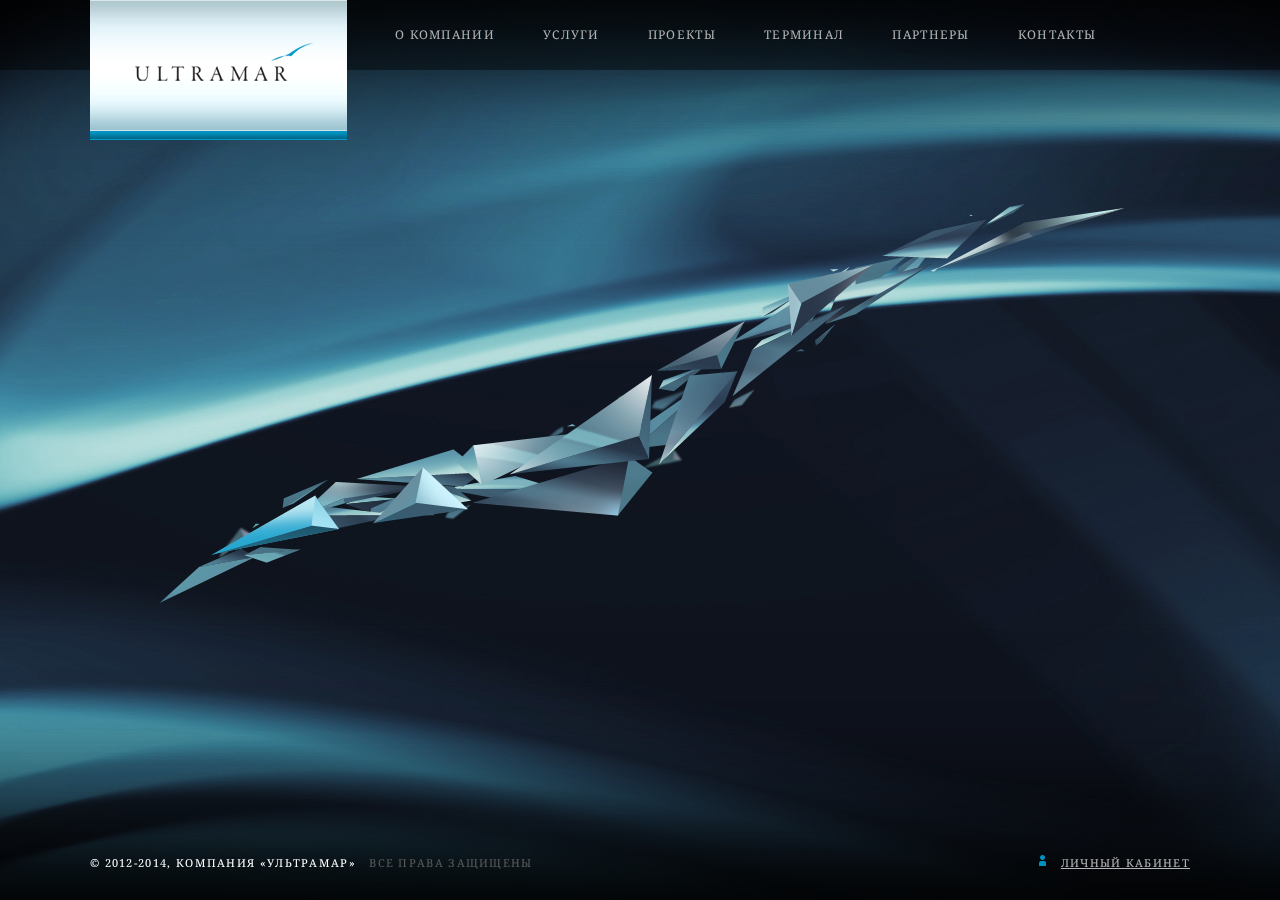
<file: index.html>
<!DOCTYPE html>
<html lang="ru">
<head>
    <meta charset="utf-8" />
    <meta name="viewport" content="width=1016, maximum-scale=1.0" />
    <title>ULTRAMAR</title>
    <link href="stylesheets/screen.css" rel="stylesheet" />
    <link href='http://fonts.googleapis.com/css?family=Noto+Serif&subset=latin,cyrillic' rel='stylesheet' type='text/css'>
    <link href='http://fonts.googleapis.com/css?family=Lora&subset=latin,cyrillic' rel='stylesheet' type='text/css'>
    <link rel="stylesheet" type="text/css" href="stylesheets/the-modal.css" media="all">
    <link rel="stylesheet" type="text/css" href="stylesheets/demo-modals.css" media="all">
    <script src="http://ajax.googleapis.com/ajax/libs/jquery/1.10.2/jquery.min.js"></script>
    <script src=" scripts/general.min.js"></script>
    <script type="text/javascript" src="scripts/jquery.the-modal.js"></script>
    <!--[if IE]>
    <link href="stylesheets/ie.css" rel="stylesheet" />
    <script src="http://html5shiv.googlecode.com/svn/trunk/html5.js"></script>
    <![endif]-->
</head>
<body>
    <div class="wallpaper">
        <div class="wallpaper_shadow wallpaper_shadow__top"></div>
        <div class="wallpaper_shadow wallpaper_shadow__bottom"></div>
    </div>
    <div class="page">
        <header class="head">
            <div class="content">
                <h1 id="logo" class="logo">ULTRAMAR</h1>
                <nav>
                    <ul class="main-menu very-main">
                        <li class="main-menu_button">
                            <h2 class="main-menu_head"><a id="about-menu" class="main-menu_link" href="#about">О&nbsp;компании</a></h2>
                            <ul class="main-submenu">
                                <li class="main-submenu_button"><a class="main-submenu_link" href="">История</a></li>
                                <li class="main-submenu_button"><a class="main-submenu_link" href="">Наши преимущества</a></li>
                                <li class="main-submenu_button"><a class="main-submenu_link" href="">Приоритеты</a></li>
                                <li class="main-submenu_button"><a class="main-submenu_link" href="">Показатели работы</a></li>
                            </ul>
                        </li>
                        <li class="main-menu_button">
                            <h2 class="main-menu_head"><a id="services-menu" class="main-menu_link" href="#services">Услуги</a></h2>
                        </li>
                        <li class="main-menu_button">
                            <h2 class="main-menu_head"><a id="projects-menu" class="main-menu_link" href="#projects">Проекты</a></h2>
                        </li>
                        <li class="main-menu_button">
                            <h2 id="terminal-menu" class="main-menu_head">Терминал</h2>
                            <ul class="main-submenu">
                                <li class="main-submenu_button"><a class="main-submenu_link" href="#to-containers">Перегрузка из&nbsp;вагонов в&nbsp;контейнера</a></li>
                                <li class="main-submenu_button"><a class="main-submenu_link" href="#prepacking">Фасовка минеральных удобрений</a></li>
                                <li class="main-submenu_button"><a class="main-submenu_link" href="#liquid">Перегрузка жидких минеральных удобрений</a></li>
                                <li class="main-submenu_button"><a class="main-submenu_link" href="#terminal">Общие сведения о&nbsp;терминале</a></li>
                            </ul>
                        </li>
                        <li class="main-menu_button">
                            <h2 class="main-menu_head"><a id="partners-menu" class="main-menu_link" href="#partners">Партнеры</a></h2>
                        </li>
                        <li class="main-menu_button">
                            <h2 class="main-menu_head"><a id="contact-menu" class="main-menu_link" href="#contact">Контакты</a></h2>
                        </li>
                    </ul>
                </nav>
            </div>
        </header>
        <section class="parallax-nav">
            <aside class="parallax-nav_crystals">
                <div id="crystal-group-0" class="parallax-nav_crystal-group"></div>
                <div id="crystal-group-1" class="parallax-nav_crystal-group"></div>
                <div id="crystal-group-2" class="parallax-nav_crystal-group"></div>
                <div id="crystal-group-3" class="parallax-nav_crystal-group"></div>
                <div id="crystal-group-4" class="parallax-nav_crystal-group"></div>
                <div id="crystal-group-5" class="parallax-nav_crystal-group"></div>
                <div id="crystal-group-6" class="parallax-nav_crystal-group"></div>
            </aside>
            <nav>
                <article id="crystal-about" class="parallax-nav_single_crystal">
                    <a class="parallax-nav_single_crystal__link" href="#about">
                        <div class="parallax-nav_single_crystal_normal"></div>
                        <div class="parallax-nav_single_crystal_bright"></div>
                        <article class="context-menu">
                            <h1 class="context-menu-header">О&nbsp;компании</h1>
                            <ul class="context-menu-button-list">
                                <li class="context-menu-button"><a class="context-menu-link" href="">История</a></li>
                                <li class="context-menu-button"><a class="context-menu-link" href="">Наши преимущества</a></li>
                                <li class="context-menu-button"><a class="context-menu-link" href="">Приоритеты</a></li>
                                <li class="context-menu-button"><a class="context-menu-link" href="">Показатели работы</a></li>
                            </ul>
                        </article>
                    </a>
                </article>
                <article id="crystal-services" class="parallax-nav_single_crystal">
                    <a class="parallax-nav_single_crystal__link" href="#services">
                        <div class="parallax-nav_single_crystal_normal"></div>
                        <div class="parallax-nav_single_crystal_bright"></div>
                        <article class="context-menu">
                            <h1 class="context-menu-header context-menu-header__single">Услуги</h1>
                        </article>
                    </a>
                </article>
                <article id="crystal-terminal" class="parallax-nav_single_crystal">
                    <div class="parallax-nav_single_crystal_normal"></div>
                    <div class="parallax-nav_single_crystal_bright"></div>
                    <article class="context-menu">
                        <h1 class="context-menu-header">Терминал</h1>
                        <ul class="context-menu-button-list">
                            <li class="context-menu-button"><a class="context-menu-link" href="#to-containers">Перегрузка из&nbsp;вагонов в&nbsp;контейнера</a></li>
                            <li class="context-menu-button"><a class="context-menu-link" href="#prepacking">Фасовка минеральных удобрений</a></li>
                            <li class="context-menu-button"><a class="context-menu-link" href="#liquid">Перегрузка жидких минеральных удобрений</a></li>
                            <li class="context-menu-button"><a class="context-menu-link" href="#terminal">Общие сведения о&nbsp;терминале</a></li>
                        </ul>
                    </article>
                </article>
                <article id="crystal-1" class="parallax-nav_single_crystal">
                    <a class="parallax-nav_single_crystal__link" href="#projects">
                        <div class="parallax-nav_single_crystal_normal"></div>
                        <div class="parallax-nav_single_crystal_bright"></div>
                        <article class="context-menu">
                            <h1 class="context-menu-header context-menu-header__single">Проекты</h1>
                        </article>
                    </a>
                </article>
                <article id="crystal-contacts" class="parallax-nav_single_crystal">
                    <a class="parallax-nav_single_crystal__link" href="#contact">
                        <div class="parallax-nav_single_crystal_normal"></div>
                        <div class="parallax-nav_single_crystal_bright"></div>
                        <article class="context-menu">
                            <h1 class="context-menu-header context-menu-header__single">Контакты</h1>
                        </article>
                    </a>
                </article>
                <article id="crystal-2" class="parallax-nav_single_crystal">
                    <a class="parallax-nav_single_crystal__link" href="#partners">
                        <div class="parallax-nav_single_crystal_normal"></div>
                        <div class="parallax-nav_single_crystal_bright"></div>
                        <article class="context-menu">
                            <h1 class="context-menu-header context-menu-header__single">Партнеры</h1>
                        </article>
                    </a>
                </article>
            </nav>
        </section>
        <div id="bird" class="bird"></div>
        <section class="pages">
            <div id="about" class="window-wrap">
                <section class="window">
                    <div class="window-content">
                        <span class="window-close-button"></span>
                        <header><h1>О&nbsp;компании</h1></header>
                        <p>Компания &laquo;Ультрамар&raquo; была основана в&nbsp;2007 году как логистический оператор с&nbsp;офисами в&nbsp;двух крупнейших городах-портах на&nbsp;Балтийском море&nbsp;&mdash; Риге и&nbsp;Санкт-Петербурге. В&nbsp;2009 году в&nbsp;Санкт-Петербурге был построен первый терминал компании &laquo;Ультрамар&raquo; по&nbsp;перегрузке минеральных удобрений из&nbsp;вагонов в&nbsp;контейнера <strong>без промежуточного складирования (по&nbsp;прямому варианту).</strong></p>
                        <p>В&nbsp;2010 году в&nbsp;связи с&nbsp;развитием новых направлений и&nbsp;увеличением объема перевозок было принято решение о&nbsp;строительстве второй очереди терминала по&nbsp;перегрузке. На&nbsp;сегодняшний день &laquo;Ультрамар&raquo; является крупнейшим перевозчиком минеральных удобрений в&nbsp;контейнерах. За&nbsp;2011 год компанией перевезено более 1&nbsp;млн. тонн удобрений из&nbsp;портов Балтики по&nbsp;всему миру.</p>
                        <h4><em>&laquo;Ультрамар&raquo; гордится</em> тем, что партнерами компании являются крупнейшие российские производители минеральных удобрений:</h4>
                        <ol>
                            <li>Акрон.</li>
                            <li>ФосАГРО.</li>
                            <li>Уралхим.</li>
                            <li>Минудобрение.</li>
                        </ol>
                        <p>Компания &laquo;Ультрамар&raquo; постоянно <strong class="important">инвестирует значительные средства</strong> в&nbsp;развитие и&nbsp;усовершенствование технологий, которые позволяют еще более качественно и&nbsp;быстро перегружать и&nbsp;доставлять грузы партнеров.</p>
                        <h4>Главные приоритеты компании &laquo;Ультрамар&raquo;:</h4>
                        <ol>
                            <li>Высококачественный сервис.</li>
                            <li>Надежность.</li>
                            <li>Прогнозируемость отношений с&nbsp;партнерами.</li>
                            <li>Оперативность.</li>
                        </ol>
                    </div>
                </section>
            </div>
            <div id="services" class="window-wrap">
                <section class="window">
                    <div class="window-content">
                        <span class="window-close-button"></span>
                        <header><h1>Услуги</h1></header>
                        <a class="poster" style="background-image: url(img/services.jpg );" href="img/services-large.jpg"></a>
                        <p>Компания &laquo;Ультрамар&raquo; осуществляет полный комплекс услуг по&nbsp;перевозке минеральных удобрений в&nbsp;контейнерах из&nbsp;портов Балтики по&nbsp;всему миру.</p>
                        <h4><strong>Основные направления деятельности</strong> компании:</h4>
                        <ul>
                            <li>доставка минеральных удобрений от&nbsp;завода до&nbsp;порта в&nbsp;вагонах;</li>
                            <li>перегрузка из&nbsp;вагонов в&nbsp;контейнера;</li>
                            <li>доставка контейнеров в&nbsp;любую точку мира.</li>
                        </ul>
                        <a class="poster" style="background-image: url(img/liner.jpg );" href="img/liner-large.jpg"></a>
                        <h4>Для реализации этих целей &laquo;Ультрамар&raquo; имеет в&nbsp;собственном управлении:</h4>
                        <ul>
                            <li>подвижной ж/д состав;</li>
                            <li>специализированный перегрузочный терминал;</li>
                            <li>сервисные контракты с&nbsp;крупнейшими контейнерными линиями.</li>
                        </ul>
                    </div>
                </section>
            </div>
            <div id="projects" class="window-wrap">
                <section class="window">
                        <div class="window-content">
                            <span class="window-close-button"></span>
                            <header><h1>Проекты</h1></header>
                            <div id="project-list">
                                <a href="inner-project.html#project2" class="container">
                                    <img src=" img/Projects-1.jpg" title="" />
                                    <p>Информационная&nbsp;система<br>по&nbsp;грузоперевозкам.</p>
                                    <span>2014</span>
                                </a>
                                <a href="inner-project.html#project2" class="container">
                                    <img src=" img/Projects-2.jpg" title="" />
                                    <p>Перевозки&nbsp;по&nbsp;железной&nbsp;<br>дороге&nbsp;Доставка&nbsp;грузов</p>
                                    <span>2014</span>
                                </a>
                                <a href="inner-project.html#project2" class="container">
                                    <img src=" img/Projects-3.jpg" title="" />
                                    <p>Экспедирование&nbsp;и&nbsp;<br>перевозка&nbsp;грузов</p>
                                    <span>2014</span>
                                </a>
                                <a href="inner-project.html#project2" class="container">
                                    <img src=" img/Projects-4.jpg" title="" />
                                    <p>Информационная&nbsp;система<br>по&nbsp;грузоперевозкам.</p>
                                    <span>2014</span>
                                </a>
                                <a href="inner-project.html#project2" class="container">
                                    <img src=" img/Projects-5.jpg" title="" />
                                    <p>Информационная&nbsp;система<br>по&nbsp;грузоперевозкам.</p>
                                    <span>2014</span>
                                </a>
                                <a href="inner-project.html#project2" class="container">
                                    <img src=" img/Projects-6.jpg" title="" />
                                    <p>Информационная&nbsp;система<br>по&nbsp;грузоперевозкам.</p>
                                    <span>2014</span>
                                </a>
                                <a href="inner-project.html#project2" class="container">
                                    <img src=" img/Projects-1.jpg" title="" />
                                    <p>Информационная&nbsp;система<br>по&nbsp;грузоперевозкам.</p>
                                    <span>2014</span>
                                </a>
                                <a href="inner-project.html#project2" class="container">
                                    <img src=" img/Projects-2.jpg" title="" />
                                    <p>Информационная&nbsp;система<br>по&nbsp;грузоперевозкам.</p>
                                    <span>2014</span>
                                </a>
                                <a href="inner-project.html#project2" class="container">
                                    <img src=" img/Projects-3.jpg" title="" />
                                    <p>Информационная&nbsp;система<br>по&nbsp;грузоперевозкам.</p>
                                    <span>2014</span>
                                </a>
                                <a href="inner-project.html#project2" class="container">
                                    <img src=" img/Projects-4.jpg" title="" />
                                    <p>Информационная&nbsp;система<br>по&nbsp;грузоперевозкам.</p>
                                    <span>2014</span>
                                </a>
                                <a href="inner-project.html#project2" class="container">
                                    <img src=" img/Projects-5.jpg" title="" />
                                    <p>Информационная&nbsp;система<br>по&nbsp;грузоперевозкам.</p>
                                    <span>2014</span>
                                </a>
                            </div><!-- end #project-list -->
                        </div>
                </section>
            </div>
            <div id="project2" class="window-wrap">
                <section class="window">
                    <div class="window-content">
                        <span class="window-close-button"></span>
                        <header><h1>Информационная система<br>по грузоперевозкам.</h1></header>
                        <a class="poster" style="background-image: url(  img/Project-1.jpg );" href=" img/Project-1-large.jpg"></a>
                        <p>
                            Контейнеры стандартного размера&nbsp;легко перемещаются любым транспортом,&nbsp;а также сохраняют&nbsp;товар.&nbsp;
                            Перевозки по&nbsp;железной дороге – самый&nbsp;удобный способ доставки&nbsp;грузов в любой&nbsp;пункт назначения.
                            Вы&nbsp;спросите – почему? Потому&nbsp;что контейнеры стандартного&nbsp;размера легко перемещаются&nbsp;любым транспортом, а&nbsp;также сохраняют товар.
                        </p>
                        <a class="poster" style="background-image: url(  img/Project-1.jpg );" href=" img/Project-1-large.jpg"></a>
                        <h4>Для реализации этих целей &laquo;Ультрамар&raquo; имеет в&nbsp;собственном управлении:</h4>
                        <ul>
                            <li>подвижной ж/д состав;</li>
                            <li>специализированный перегрузочный терминал;</li>
                            <li>сервисные контракты с&nbsp;крупнейшими контейнерными линиями.</li>
                        </ul>
                    </div>
                </section>
            </div>
            <div id="to-containers" class="window-wrap">
                <section class="window">
                    <div class="window-content" >
                        <span class="window-close-button"></span>
                        <header><h1>Перегрузка из&nbsp;вагонов в&nbsp;контейнера</h1></header>
                        <a class="poster" style="background-image: url(  img/to-containers.jpg );" href=" img/to-containers-large.jpg"></a>
                        <p><em>Перегрузка минеральных удобрений из&nbsp;вагонов в&nbsp;контейнера осуществляется напрямую, без промежуточного складирования</em> (вагон&nbsp;&mdash; контейнер). Максимальная мощность работы терминала&nbsp;&mdash; 72&nbsp;вагона в&nbsp;сутки.</p>
                        <p>Терминал принимает и&nbsp;отправляет <strong>вагоны типа Хоппер</strong> маршрутными отправками. Дальнейшая отправка контейнеров с&nbsp;терминала &laquo;Ультрамар&raquo; в&nbsp;контейнерные терминалы Санкт-Петербурга <em>осуществляется</em> ускоренными контейнерными поездами (УКП&nbsp;/blocktrain).</p>
                    </div>
                </section>
            </div>
            <div id="prepacking" class="window-wrap">
                <section class="window">
                    <div class="window-content SuppressScrollX">
                        <span class="window-close-button"></span>
                        <header><h1>Фасовка минеральных удобрений</h1></header>
                        <a class="poster" style="background-image: url(  img/prepacking.jpg );" href=" img/prepacking-large.jpg"></a>
                        <h4>Фасовка осуществляется <em>напрямую</em> из&nbsp;вагонов в&nbsp;мешки или биг-беги с&nbsp;последующей загрузкой в&nbsp;контейнера следующих типоразмеров:</h4>
                        <ul>
                            <li><strong>20-ти и&nbsp;40-ка футовый стандартный контейнер;</strong></li>
                            <li><strong>20-ти и&nbsp;40-ка футовый рефрижераторный контейнер.</strong></li>
                        </ul>
                        <p>Общая мощность оборудования по&nbsp;фасовке&nbsp;&mdash; 1000 тонн в&nbsp;сутки.</p>
                        <h4><strong>Возможные объемы упаковки:</strong></h4>
                        <ul>
                            <li>мешки&nbsp;&mdash; 25&nbsp;кг, 50&nbsp;кг;</li>
                            <li>биг-беги&nbsp;&mdash; 500&nbsp;кг, 1000кг, 1250&nbsp;кг.</li>
                        </ul>
                    </div>
                </section>
            </div>
            <div id="liquid" class="window-wrap">
                <section class="window">
                    <div class="window-content">
                        <span class="window-close-button"></span>
                        <header><h1>Перегрузка жидких минеральных удобрений</h1></header>
                        <a class="poster" style="background-image: url(  img/liquid.jpg );" href=" img/liquid-large.jpg"></a>
                        <p>Перегрузка осуществляется <em>напрямую</em> из&nbsp;цистерн в&nbsp;контейнера, в&nbsp;которые предварительно устанавливаются <em>флекситанки.</em> Общая мощность перегрузки составляет 1500 тонн в&nbsp;сутки.</p>
                    </div>
                </section>
            </div>
            <div id="terminal" class="window-wrap">
                <section class="window">
                    <div class="window-content SuppressScrollX">
                        <span class="window-close-button"></span>
                        <header><h1>Общие сведения о&nbsp;терминале</h1></header>
                        <a class="poster" style="background-image: url(  img/terminal.jpg );" href=" img/terminal-large.jpg"></a>
                        <p>Вместимость терминала составляет 8000&nbsp;TEU. Пропускная способность&nbsp;&mdash; 5&nbsp;поездов в&nbsp;сутки (300&nbsp;вагонов). На&nbsp;терминале также осуществляется перегрузка фасованных грузов из&nbsp;крытых вагонов и&nbsp;полувагонов в&nbsp;контейнера.</p>
                    </div>
                </section>
            </div>
            <div id="partners" class="window-wrap">
                <section class="window wind">
                    <div class="window-content">
                        <span class="window-close-button"></span>
                        <header><h1>Партнеры</h1></header>
                        <div class="image-gallery" style="padding-top: 10px;">
                            <div class="par">
                                <img src=" img/Partners-11.jpg" title="" />
                            </div>
                            <div  class="par">
                                <img src=" img/Partners-22.jpg" title="" />
                            </div>
                            <div class="par">
                                <img src=" img/Partners-33.jpg" title="" />
                            </div>
                            <div class="par">
                                <img src=" img/Partners-44.jpg" title="" />
                            </div>
                            <div class="par">
                                <img src=" img/Partners-55.jpg" title="" />
                            </div>
                            <div class="par">
                                <img src=" img/Partners-66.jpg" title="" />
                            </div>
                            <div class="par">
                                <img src=" img/Partners-77.jpg" title="" />
                            </div>
                        </div>
                    </div>
                </section>
            </div>
            <div id="contact" class="window-wrap">
                <section class="window contact-window">
                     <div class="window-content">
                        <span class="window-close-button"></span>
                        <header><h1>Контактная информация</h1></header>
                         <ul>
                             <li class="piter">
                                 <div class="cities city">
                                     <div class="cities1">
                                        <a href="#" class="selected">Санкт-Петербург</a>
                                     </div>
                                 </div>
                             </li>
                             <li class="riga">
                                 <div class="cities">
                                     <div class="cities1">
                                         <a href="#" >Рига</a>
                                     </div>
                                 </div>
                             </li>
                             <li class="singapur">
                                 <div class="cities">
                                     <div class="cities1">
                                         <a href="#">Сингапур</a>
                                     </div>
                                 </div>
                             </li>
                             <li class="san_paulu">
                                 <div class="cities">
                                     <div class="cities1">
                                         <a href="#">Сан-Паулу</a>
                                     </div>
                                 </div>
                             </li>
                         </ul>
                         <div class="left">
                         <div class="address">
                             <p data-address>
                                 Адрес офиса:<br>
                                 196210, Санкт-Петербург,<br>
                                 ул. Стартовая, 8-411<br>
                             </p>
                             <p>
                                 тел:&nbsp;&nbsp;&nbsp;&nbsp;&nbsp;+7 812 334 43 85<br>
                                 факс:&nbsp;&nbsp;&nbsp;+7 812 334 43 86<br>
                                 e-mail:&nbsp;&nbsp;info@ultramar.spb.ru<br>
                             </p>
                         </div>
                         <div class="map">
                             <a href="#" class="google_map">Посмотреть на google maps</a>
                         </div>
                         </div>
                             <script type="text/javascript">
                                 function showTime()
                                 {
                                     var dat = new Date();
                                     var H = '' + dat.getHours();
                                     H = H.length<2 ? '0' + H:H;
                                     var M = '' + dat.getMinutes();
                                     M = M.length<2 ? '0' + M:M;
                                     var S = '' + dat.getSeconds();
                                     S =S.length<2 ? '0' + S:S;
                                     var clock = H + ':' + M;
                                     document
                                             .getElementById('time_div')
                                             .innerHTML=clock;
                                     setTimeout(showTime,1000); // перерисовать 1 раз в сек.
                                 }
                             </script>
                         <figure class="clock">
                             <img class="clock_border" src=" images/time_bg.png">
                             <figcaption>
                                 <div id="time_div"></div>
                                 <span class="time_zone">Местное время</span>
                                 <span class="time_zone utc">(UTC+04:00)</span>
                             </figcaption>
                         </figure>
                         <script type="text/javascript">
                             showTime();
                         </script>
                     </div>
                </section>
            </div>
        </section>
        <section id="photo-wrap" class="photo-wrap">
            <div class="photo-close-button"></div>
            <div id="photo" class="photo"></div>
        </section>
        <div class="sham-foot"></div>
    </div>
    <footer class="foot content1">
        <address class="copyright">
            <em><span class="copyright_sign">&copy;&nbsp;2012-2014</span>, Компания &laquo;Ультрамар&raquo;</em>
            <strong class="copyright_reserved">Все права защищены</strong>
        </address>
        <!--<nav class="language-menu">
            <ul class="language-menu_list">
                <li class="language-menu_button"><a class="language-menu_link language-menu_link__selected" title="Русский">Рус</a></li>
                <li class="language-menu_button"><a class="language-menu_link" href="index-eng.html" title="English">Eng</a></li>
            </ul>
        </nav>-->
        <div class="private">
            <img class="kabinet" src=" images/enter_kabinet.png" alt="private office">
            <a class="trigger" href="">Личный  кабинет</a>
        </div>
        <div class="modal" id="test-modal" style="display: none"> <!-- окно -->
            <span class="close noselect"></span> <!-- Кнопка закрыть -->
            <h1 class="noselect">Вход в личный кабинет</h1>
            <p class="noselect">Логин</p>
            <input type="text"  name="name" class="login_data noselect" maxlength="20" />
            <p class="noselect">Пароль</p>
            <input type="password" class="login_data noselect" maxlength="25" />
            <div class="register noselect">
            <a  href="#" class="forget noselect">Забыли пароль?</a>
            <a href="#" class="button noselect">Войти</a>
            </div>
        </div>
        <script type="text/javascript">
            jQuery(function($){
                // bind event handlers to modal triggers
                $('body').on('click', '.trigger', function(e){
                    e.preventDefault();
                    $('#test-modal').modal().open();
                });

                // attach modal close handler
                $('.modal .close').on('click', function(e){
                    e.preventDefault();
                    $.modal().close();
                });

                // below isn't important (demo-specific things)
                $('.modal .more-toggle').on('click', function(e){
                    e.stopPropagation();
                    $('.modal .more').toggle();
                });
            });
        </script>
    </footer>
</body>
</html>
</file>
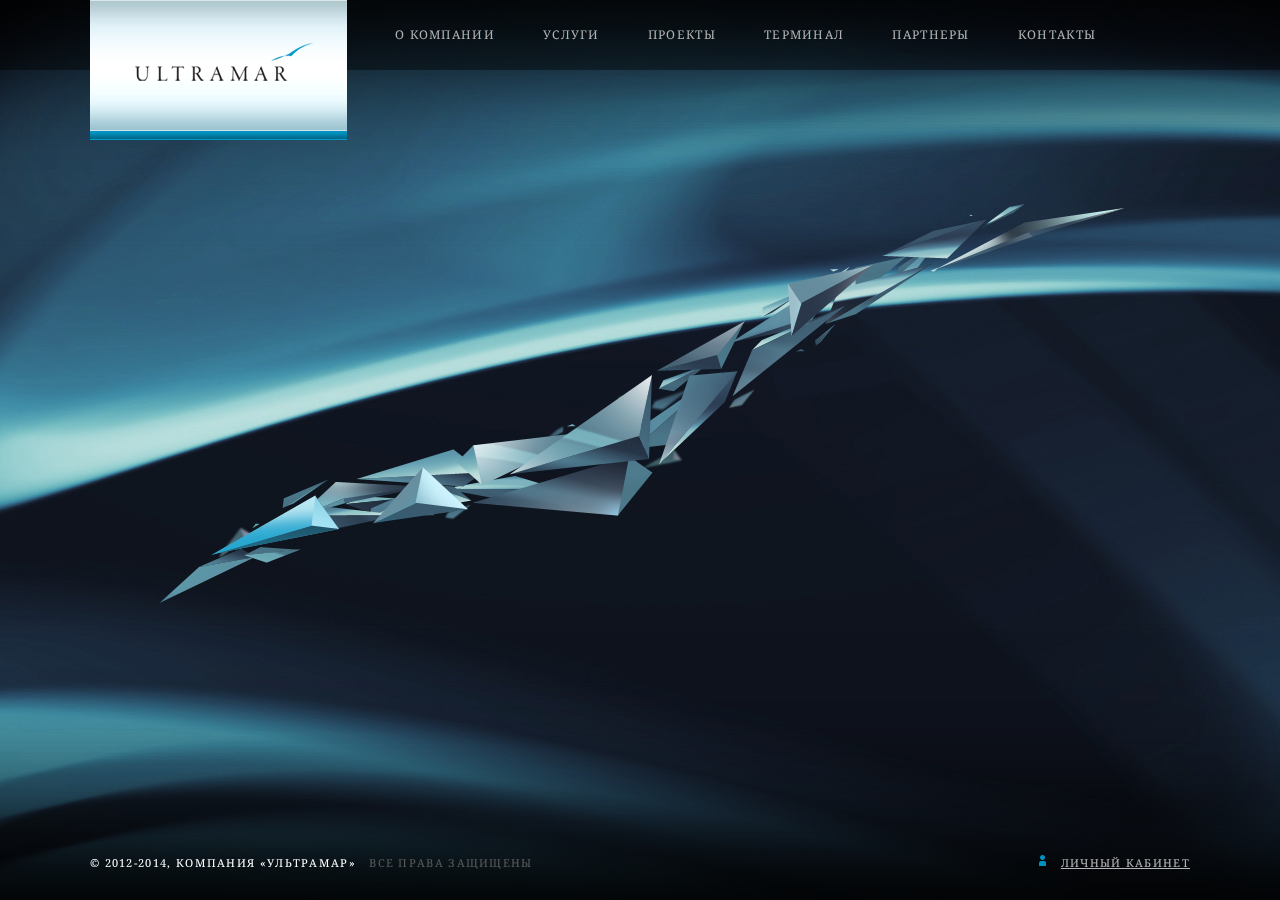
<file: work/index.html>
<!DOCTYPE html>
<html lang="ru">
<head>
    <meta charset="utf-8" />
    <meta name="viewport" content="width=1016, maximum-scale=1.0" />
    <title>ULTRAMAR</title>
    <link href="../stylesheets/screen.css" rel="stylesheet" />
    <link href='http://fonts.googleapis.com/css?family=Noto+Serif&subset=latin,cyrillic' rel='stylesheet' type='text/css'>
    <link href='http://fonts.googleapis.com/css?family=Lora&subset=latin,cyrillic' rel='stylesheet' type='text/css'>
    <link rel="stylesheet" type="text/css" href="../stylesheets/the-modal.css" media="all">
    <link rel="stylesheet" type="text/css" href="../stylesheets/demo-modals.css" media="all">
    <script src="http://ajax.googleapis.com/ajax/libs/jquery/1.10.2/jquery.min.js"></script>
    <script src="../scripts/general.min.js"></script>
    <script type="text/javascript" src="../scripts/jquery.the-modal.js"></script>
    <!--[if IE]>
    <link href="../stylesheets/ie.css" rel="stylesheet" />
    <script src="http://html5shiv.googlecode.com/svn/trunk/html5.js"></script>
    <![endif]-->
</head>
<body>
    <div class="wallpaper">
        <div class="wallpaper_shadow wallpaper_shadow__top"></div>
        <div class="wallpaper_shadow wallpaper_shadow__bottom"></div>
    </div>
    <div class="page">
        <header class="head">
            <div class="content">
                <h1 id="logo" class="logo">ULTRAMAR</h1>
                <nav>
                    <ul class="main-menu very-main">
                        <li class="main-menu_button">
                            <h2 class="main-menu_head"><a id="about-menu" class="main-menu_link" href="#about">О&nbsp;компании</a></h2>
                            <ul class="main-submenu">
                                <li class="main-submenu_button"><a class="main-submenu_link" href="">История</a></li>
                                <li class="main-submenu_button"><a class="main-submenu_link" href="">Наши преимущества</a></li>
                                <li class="main-submenu_button"><a class="main-submenu_link" href="">Приоритеты</a></li>
                                <li class="main-submenu_button"><a class="main-submenu_link" href="">Показатели работы</a></li>
                            </ul>
                        </li>
                        <li class="main-menu_button">
                            <h2 class="main-menu_head"><a id="services-menu" class="main-menu_link" href="#services">Услуги</a></h2>
                        </li>
                        <li class="main-menu_button">
                            <h2 class="main-menu_head"><a id="projects-menu" class="main-menu_link" href="#projects">Проекты</a></h2>
                        </li>
                        <li class="main-menu_button">
                            <h2 id="terminal-menu" class="main-menu_head">Терминал</h2>
                            <ul class="main-submenu">
                                <li class="main-submenu_button"><a class="main-submenu_link" href="#to-containers">Перегрузка из&nbsp;вагонов в&nbsp;контейнера</a></li>
                                <li class="main-submenu_button"><a class="main-submenu_link" href="#prepacking">Фасовка минеральных удобрений</a></li>
                                <li class="main-submenu_button"><a class="main-submenu_link" href="#liquid">Перегрузка жидких минеральных удобрений</a></li>
                                <li class="main-submenu_button"><a class="main-submenu_link" href="#terminal">Общие сведения о&nbsp;терминале</a></li>
                            </ul>
                        </li>
                        <li class="main-menu_button">
                            <h2 class="main-menu_head"><a id="partners-menu" class="main-menu_link" href="#partners">Партнеры</a></h2>
                        </li>
                        <li class="main-menu_button">
                            <h2 class="main-menu_head"><a id="contact-menu" class="main-menu_link" href="#contact">Контакты</a></h2>
                        </li>
                    </ul>
                </nav>
            </div>
        </header>
        <section class="parallax-nav">
            <aside class="parallax-nav_crystals">
                <div id="crystal-group-0" class="parallax-nav_crystal-group"></div>
                <div id="crystal-group-1" class="parallax-nav_crystal-group"></div>
                <div id="crystal-group-2" class="parallax-nav_crystal-group"></div>
                <div id="crystal-group-3" class="parallax-nav_crystal-group"></div>
                <div id="crystal-group-4" class="parallax-nav_crystal-group"></div>
                <div id="crystal-group-5" class="parallax-nav_crystal-group"></div>
                <div id="crystal-group-6" class="parallax-nav_crystal-group"></div>
            </aside>
            <nav>
                <article id="crystal-about" class="parallax-nav_single_crystal">
                    <a class="parallax-nav_single_crystal__link" href="#about">
                        <div class="parallax-nav_single_crystal_normal"></div>
                        <div class="parallax-nav_single_crystal_bright"></div>
                        <article class="context-menu">
                            <h1 class="context-menu-header">О&nbsp;компании</h1>
                            <ul class="context-menu-button-list">
                                <li class="context-menu-button"><a class="context-menu-link" href="">История</a></li>
                                <li class="context-menu-button"><a class="context-menu-link" href="">Наши преимущества</a></li>
                                <li class="context-menu-button"><a class="context-menu-link" href="">Приоритеты</a></li>
                                <li class="context-menu-button"><a class="context-menu-link" href="">Показатели работы</a></li>
                            </ul>
                        </article>
                    </a>
                </article>
                <article id="crystal-services" class="parallax-nav_single_crystal">
                    <a class="parallax-nav_single_crystal__link" href="#services">
                        <div class="parallax-nav_single_crystal_normal"></div>
                        <div class="parallax-nav_single_crystal_bright"></div>
                        <article class="context-menu">
                            <h1 class="context-menu-header context-menu-header__single">Услуги</h1>
                        </article>
                    </a>
                </article>
                <article id="crystal-terminal" class="parallax-nav_single_crystal">
                    <div class="parallax-nav_single_crystal_normal"></div>
                    <div class="parallax-nav_single_crystal_bright"></div>
                    <article class="context-menu">
                        <h1 class="context-menu-header">Терминал</h1>
                        <ul class="context-menu-button-list">
                            <li class="context-menu-button"><a class="context-menu-link" href="#to-containers">Перегрузка из&nbsp;вагонов в&nbsp;контейнера</a></li>
                            <li class="context-menu-button"><a class="context-menu-link" href="#prepacking">Фасовка минеральных удобрений</a></li>
                            <li class="context-menu-button"><a class="context-menu-link" href="#liquid">Перегрузка жидких минеральных удобрений</a></li>
                            <li class="context-menu-button"><a class="context-menu-link" href="#terminal">Общие сведения о&nbsp;терминале</a></li>
                        </ul>
                    </article>
                </article>
                <article id="crystal-1" class="parallax-nav_single_crystal">
                    <a class="parallax-nav_single_crystal__link" href="#projects">
                        <div class="parallax-nav_single_crystal_normal"></div>
                        <div class="parallax-nav_single_crystal_bright"></div>
                        <article class="context-menu">
                            <h1 class="context-menu-header context-menu-header__single">Проекты</h1>
                        </article>
                    </a>
                </article>
                <article id="crystal-contacts" class="parallax-nav_single_crystal">
                    <a class="parallax-nav_single_crystal__link" href="#contact">
                        <div class="parallax-nav_single_crystal_normal"></div>
                        <div class="parallax-nav_single_crystal_bright"></div>
                        <article class="context-menu">
                            <h1 class="context-menu-header context-menu-header__single">Контакты</h1>
                        </article>
                    </a>
                </article>
                <article id="crystal-2" class="parallax-nav_single_crystal">
                    <a class="parallax-nav_single_crystal__link" href="#partners">
                        <div class="parallax-nav_single_crystal_normal"></div>
                        <div class="parallax-nav_single_crystal_bright"></div>
                        <article class="context-menu">
                            <h1 class="context-menu-header context-menu-header__single">Партнеры</h1>
                        </article>
                    </a>
                </article>
            </nav>
        </section>
        <div id="bird" class="bird"></div>
        <section class="pages">
            <div id="about" class="window-wrap">
                <section class="window">
                    <div class="window-content">
                        <span class="window-close-button"></span>
                        <header><h1>О&nbsp;компании</h1></header>
                        <p>Компания &laquo;Ультрамар&raquo; была основана в&nbsp;2007 году как логистический оператор с&nbsp;офисами в&nbsp;двух крупнейших городах-портах на&nbsp;Балтийском море&nbsp;&mdash; Риге и&nbsp;Санкт-Петербурге. В&nbsp;2009 году в&nbsp;Санкт-Петербурге был построен первый терминал компании &laquo;Ультрамар&raquo; по&nbsp;перегрузке минеральных удобрений из&nbsp;вагонов в&nbsp;контейнера <strong>без промежуточного складирования (по&nbsp;прямому варианту).</strong></p>
                        <p>В&nbsp;2010 году в&nbsp;связи с&nbsp;развитием новых направлений и&nbsp;увеличением объема перевозок было принято решение о&nbsp;строительстве второй очереди терминала по&nbsp;перегрузке. На&nbsp;сегодняшний день &laquo;Ультрамар&raquo; является крупнейшим перевозчиком минеральных удобрений в&nbsp;контейнерах. За&nbsp;2011 год компанией перевезено более 1&nbsp;млн. тонн удобрений из&nbsp;портов Балтики по&nbsp;всему миру.</p>
                        <h4><em>&laquo;Ультрамар&raquo; гордится</em> тем, что партнерами компании являются крупнейшие российские производители минеральных удобрений:</h4>
                        <ol>
                            <li>Акрон.</li>
                            <li>ФосАГРО.</li>
                            <li>Уралхим.</li>
                            <li>Минудобрение.</li>
                        </ol>
                        <p>Компания &laquo;Ультрамар&raquo; постоянно <strong class="important">инвестирует значительные средства</strong> в&nbsp;развитие и&nbsp;усовершенствование технологий, которые позволяют еще более качественно и&nbsp;быстро перегружать и&nbsp;доставлять грузы партнеров.</p>
                        <h4>Главные приоритеты компании &laquo;Ультрамар&raquo;:</h4>
                        <ol>
                            <li>Высококачественный сервис.</li>
                            <li>Надежность.</li>
                            <li>Прогнозируемость отношений с&nbsp;партнерами.</li>
                            <li>Оперативность.</li>
                        </ol>
                    </div>
                </section>
            </div>
            <div id="services" class="window-wrap">
                <section class="window">
                    <div class="window-content">
                        <span class="window-close-button"></span>
                        <header><h1>Услуги</h1></header>
                        <a class="poster" style="background-image: url( ../img/services.jpg );" href="../img/services-large.jpg"></a>
                        <p>Компания &laquo;Ультрамар&raquo; осуществляет полный комплекс услуг по&nbsp;перевозке минеральных удобрений в&nbsp;контейнерах из&nbsp;портов Балтики по&nbsp;всему миру.</p>
                        <h4><strong>Основные направления деятельности</strong> компании:</h4>
                        <ul>
                            <li>доставка минеральных удобрений от&nbsp;завода до&nbsp;порта в&nbsp;вагонах;</li>
                            <li>перегрузка из&nbsp;вагонов в&nbsp;контейнера;</li>
                            <li>доставка контейнеров в&nbsp;любую точку мира.</li>
                        </ul>
                        <a class="poster" style="background-image: url( ../img/liner.jpg );" href="../img/liner-large.jpg"></a>
                        <h4>Для реализации этих целей &laquo;Ультрамар&raquo; имеет в&nbsp;собственном управлении:</h4>
                        <ul>
                            <li>подвижной ж/д состав;</li>
                            <li>специализированный перегрузочный терминал;</li>
                            <li>сервисные контракты с&nbsp;крупнейшими контейнерными линиями.</li>
                        </ul>
                    </div>
                </section>
            </div>
            <div id="projects" class="window-wrap">
                <section class="window">
                        <div class="window-content">
                            <span class="window-close-button"></span>
                            <header><h1>Проекты</h1></header>
                            <div id="project-list">
                                <a href="inner-project.html#project2" class="container">
                                    <img src="../img/Projects-1.jpg" title="" />
                                    <p>Информационная&nbsp;система<br>по&nbsp;грузоперевозкам.</p>
                                    <span>2014</span>
                                </a>
                                <a href="inner-project.html#project2" class="container">
                                    <img src="../img/Projects-2.jpg" title="" />
                                    <p>Перевозки&nbsp;по&nbsp;железной&nbsp;<br>дороге&nbsp;Доставка&nbsp;грузов</p>
                                    <span>2014</span>
                                </a>
                                <a href="inner-project.html#project2" class="container">
                                    <img src="../img/Projects-3.jpg" title="" />
                                    <p>Экспедирование&nbsp;и&nbsp;<br>перевозка&nbsp;грузов</p>
                                    <span>2014</span>
                                </a>
                                <a href="inner-project.html#project2" class="container">
                                    <img src="../img/Projects-4.jpg" title="" />
                                    <p>Информационная&nbsp;система<br>по&nbsp;грузоперевозкам.</p>
                                    <span>2014</span>
                                </a>
                                <a href="inner-project.html#project2" class="container">
                                    <img src="../img/Projects-5.jpg" title="" />
                                    <p>Информационная&nbsp;система<br>по&nbsp;грузоперевозкам.</p>
                                    <span>2014</span>
                                </a>
                                <a href="inner-project.html#project2" class="container">
                                    <img src="../img/Projects-6.jpg" title="" />
                                    <p>Информационная&nbsp;система<br>по&nbsp;грузоперевозкам.</p>
                                    <span>2014</span>
                                </a>
                                <a href="inner-project.html#project2" class="container">
                                    <img src="../img/Projects-1.jpg" title="" />
                                    <p>Информационная&nbsp;система<br>по&nbsp;грузоперевозкам.</p>
                                    <span>2014</span>
                                </a>
                                <a href="inner-project.html#project2" class="container">
                                    <img src="../img/Projects-2.jpg" title="" />
                                    <p>Информационная&nbsp;система<br>по&nbsp;грузоперевозкам.</p>
                                    <span>2014</span>
                                </a>
                                <a href="inner-project.html#project2" class="container">
                                    <img src="../img/Projects-3.jpg" title="" />
                                    <p>Информационная&nbsp;система<br>по&nbsp;грузоперевозкам.</p>
                                    <span>2014</span>
                                </a>
                                <a href="inner-project.html#project2" class="container">
                                    <img src="../img/Projects-4.jpg" title="" />
                                    <p>Информационная&nbsp;система<br>по&nbsp;грузоперевозкам.</p>
                                    <span>2014</span>
                                </a>
                                <a href="inner-project.html#project2" class="container">
                                    <img src="../img/Projects-5.jpg" title="" />
                                    <p>Информационная&nbsp;система<br>по&nbsp;грузоперевозкам.</p>
                                    <span>2014</span>
                                </a>
                            </div><!-- end #project-list -->
                        </div>
                </section>
            </div>
            <div id="project2" class="window-wrap">
                <section class="window">
                    <div class="window-content">
                        <span class="window-close-button"></span>
                        <header><h1>Информационная система<br>по грузоперевозкам.</h1></header>
                        <a class="poster" style="background-image: url( ../img/Project-1.jpg );" href="../img/Project-1-large.jpg"></a>
                        <p>
                            Контейнеры стандартного размера&nbsp;легко перемещаются любым транспортом,&nbsp;а также сохраняют&nbsp;товар.&nbsp;
                            Перевозки по&nbsp;железной дороге – самый&nbsp;удобный способ доставки&nbsp;грузов в любой&nbsp;пункт назначения.
                            Вы&nbsp;спросите – почему? Потому&nbsp;что контейнеры стандартного&nbsp;размера легко перемещаются&nbsp;любым транспортом, а&nbsp;также сохраняют товар.
                        </p>
                        <a class="poster" style="background-image: url( ../img/Project-1.jpg );" href="../img/Project-1-large.jpg"></a>
                        <h4>Для реализации этих целей &laquo;Ультрамар&raquo; имеет в&nbsp;собственном управлении:</h4>
                        <ul>
                            <li>подвижной ж/д состав;</li>
                            <li>специализированный перегрузочный терминал;</li>
                            <li>сервисные контракты с&nbsp;крупнейшими контейнерными линиями.</li>
                        </ul>
                    </div>
                </section>
            </div>
            <div id="to-containers" class="window-wrap">
                <section class="window">
                    <div class="window-content" >
                        <span class="window-close-button"></span>
                        <header><h1>Перегрузка из&nbsp;вагонов в&nbsp;контейнера</h1></header>
                        <a class="poster" style="background-image: url( ../img/to-containers.jpg );" href="../img/to-containers-large.jpg"></a>
                        <p><em>Перегрузка минеральных удобрений из&nbsp;вагонов в&nbsp;контейнера осуществляется напрямую, без промежуточного складирования</em> (вагон&nbsp;&mdash; контейнер). Максимальная мощность работы терминала&nbsp;&mdash; 72&nbsp;вагона в&nbsp;сутки.</p>
                        <p>Терминал принимает и&nbsp;отправляет <strong>вагоны типа Хоппер</strong> маршрутными отправками. Дальнейшая отправка контейнеров с&nbsp;терминала &laquo;Ультрамар&raquo; в&nbsp;контейнерные терминалы Санкт-Петербурга <em>осуществляется</em> ускоренными контейнерными поездами (УКП&nbsp;/blocktrain).</p>
                    </div>
                </section>
            </div>
            <div id="prepacking" class="window-wrap">
                <section class="window">
                    <div class="window-content SuppressScrollX">
                        <span class="window-close-button"></span>
                        <header><h1>Фасовка минеральных удобрений</h1></header>
                        <a class="poster" style="background-image: url( ../img/prepacking.jpg );" href="../img/prepacking-large.jpg"></a>
                        <h4>Фасовка осуществляется <em>напрямую</em> из&nbsp;вагонов в&nbsp;мешки или биг-беги с&nbsp;последующей загрузкой в&nbsp;контейнера следующих типоразмеров:</h4>
                        <ul>
                            <li><strong>20-ти и&nbsp;40-ка футовый стандартный контейнер;</strong></li>
                            <li><strong>20-ти и&nbsp;40-ка футовый рефрижераторный контейнер.</strong></li>
                        </ul>
                        <p>Общая мощность оборудования по&nbsp;фасовке&nbsp;&mdash; 1000 тонн в&nbsp;сутки.</p>
                        <h4><strong>Возможные объемы упаковки:</strong></h4>
                        <ul>
                            <li>мешки&nbsp;&mdash; 25&nbsp;кг, 50&nbsp;кг;</li>
                            <li>биг-беги&nbsp;&mdash; 500&nbsp;кг, 1000кг, 1250&nbsp;кг.</li>
                        </ul>
                    </div>
                </section>
            </div>
            <div id="liquid" class="window-wrap">
                <section class="window">
                    <div class="window-content">
                        <span class="window-close-button"></span>
                        <header><h1>Перегрузка жидких минеральных удобрений</h1></header>
                        <a class="poster" style="background-image: url( ../img/liquid.jpg );" href="../img/liquid-large.jpg"></a>
                        <p>Перегрузка осуществляется <em>напрямую</em> из&nbsp;цистерн в&nbsp;контейнера, в&nbsp;которые предварительно устанавливаются <em>флекситанки.</em> Общая мощность перегрузки составляет 1500 тонн в&nbsp;сутки.</p>
                    </div>
                </section>
            </div>
            <div id="terminal" class="window-wrap">
                <section class="window">
                    <div class="window-content SuppressScrollX">
                        <span class="window-close-button"></span>
                        <header><h1>Общие сведения о&nbsp;терминале</h1></header>
                        <a class="poster" style="background-image: url( ../img/terminal.jpg );" href="../img/terminal-large.jpg"></a>
                        <p>Вместимость терминала составляет 8000&nbsp;TEU. Пропускная способность&nbsp;&mdash; 5&nbsp;поездов в&nbsp;сутки (300&nbsp;вагонов). На&nbsp;терминале также осуществляется перегрузка фасованных грузов из&nbsp;крытых вагонов и&nbsp;полувагонов в&nbsp;контейнера.</p>
                    </div>
                </section>
            </div>
            <div id="partners" class="window-wrap">
                <section class="window wind">
                    <div class="window-content">
                        <span class="window-close-button"></span>
                        <header><h1>Партнеры</h1></header>
                        <div class="image-gallery" style="padding-top: 10px;">
                            <div class="par">
                                <img src="../img/Partners-11.jpg" title="" />
                            </div>
                            <div  class="par">
                                <img src="../img/Partners-22.jpg" title="" />
                            </div>
                            <div class="par">
                                <img src="../img/Partners-33.jpg" title="" />
                            </div>
                            <div class="par">
                                <img src="../img/Partners-44.jpg" title="" />
                            </div>
                            <div class="par">
                                <img src="../img/Partners-55.jpg" title="" />
                            </div>
                            <div class="par">
                                <img src="../img/Partners-66.jpg" title="" />
                            </div>
                            <div class="par">
                                <img src="../img/Partners-77.jpg" title="" />
                            </div>
                        </div>
                    </div>
                </section>
            </div>
            <div id="contact" class="window-wrap">
                <section class="window contact-window">
                     <div class="window-content">
                        <span class="window-close-button"></span>
                        <header><h1>Контактная информация</h1></header>
                         <ul>
                             <li class="piter">
                                 <div class="cities city">
                                     <div class="cities1">
                                        <a href="#" class="selected">Санкт-Петербург</a>
                                     </div>
                                 </div>
                             </li>
                             <li class="riga">
                                 <div class="cities">
                                     <div class="cities1">
                                         <a href="#" >Рига</a>
                                     </div>
                                 </div>
                             </li>
                             <li class="singapur">
                                 <div class="cities">
                                     <div class="cities1">
                                         <a href="#">Сингапур</a>
                                     </div>
                                 </div>
                             </li>
                             <li class="san_paulu">
                                 <div class="cities">
                                     <div class="cities1">
                                         <a href="#">Сан-Паулу</a>
                                     </div>
                                 </div>
                             </li>
                         </ul>
                         <div class="left">
                         <div class="address">
                             <p data-address>
                                 Адрес офиса:<br>
                                 196210, Санкт-Петербург,<br>
                                 ул. Стартовая, 8-411<br>
                             </p>
                             <p>
                                 тел:&nbsp;&nbsp;&nbsp;&nbsp;&nbsp;+7 812 334 43 85<br>
                                 факс:&nbsp;&nbsp;&nbsp;+7 812 334 43 86<br>
                                 e-mail:&nbsp;&nbsp;info@ultramar.spb.ru<br>
                             </p>
                         </div>
                         <div class="map">
                             <a href="#" class="google_map">Посмотреть на google maps</a>
                         </div>
                         </div>
                             <script type="text/javascript">
                                 function showTime()
                                 {
                                     var dat = new Date();
                                     var H = '' + dat.getHours();
                                     H = H.length<2 ? '0' + H:H;
                                     var M = '' + dat.getMinutes();
                                     M = M.length<2 ? '0' + M:M;
                                     var S = '' + dat.getSeconds();
                                     S =S.length<2 ? '0' + S:S;
                                     var clock = H + ':' + M;
                                     document
                                             .getElementById('time_div')
                                             .innerHTML=clock;
                                     setTimeout(showTime,1000); // перерисовать 1 раз в сек.
                                 }
                             </script>
                         <figure class="clock">
                             <img class="clock_border" src="../images/time_bg.png">
                             <figcaption>
                                 <div id="time_div"></div>
                                 <span class="time_zone">Местное время</span>
                                 <span class="time_zone utc">(UTC+04:00)</span>
                             </figcaption>
                         </figure>
                         <script type="text/javascript">
                             showTime();
                         </script>
                     </div>
                </section>
            </div>
        </section>
        <section id="photo-wrap" class="photo-wrap">
            <div class="photo-close-button"></div>
            <div id="photo" class="photo"></div>
        </section>
        <div class="sham-foot"></div>
    </div>
    <footer class="foot content1">
        <address class="copyright">
            <em><span class="copyright_sign">&copy;&nbsp;2012-2014</span>, Компания &laquo;Ультрамар&raquo;</em>
            <strong class="copyright_reserved">Все права защищены</strong>
        </address>
        <!--<nav class="language-menu">
            <ul class="language-menu_list">
                <li class="language-menu_button"><a class="language-menu_link language-menu_link__selected" title="Русский">Рус</a></li>
                <li class="language-menu_button"><a class="language-menu_link" href="index-eng.html" title="English">Eng</a></li>
            </ul>
        </nav>-->
        <div class="private">
            <img class="kabinet" src="../images/enter_kabinet.png" alt="private office">
            <a class="trigger" href="">Личный  кабинет</a>
        </div>
        <div class="modal" id="test-modal" style="display: none"> <!-- окно -->
            <span class="close noselect"></span> <!-- Кнопка закрыть -->
            <h1 class="noselect">Вход в личный кабинет</h1>
            <p class="noselect">Логин</p>
            <input type="text"  name="name" class="login_data noselect" maxlength="20" />
            <p class="noselect">Пароль</p>
            <input type="password" class="login_data noselect" maxlength="25" />
            <div class="register noselect">
            <a  href="#" class="forget noselect">Забыли пароль?</a>
            <a href="#" class="button noselect">Войти</a>
            </div>
        </div>
        <script type="text/javascript">
            jQuery(function($){
                // bind event handlers to modal triggers
                $('body').on('click', '.trigger', function(e){
                    e.preventDefault();
                    $('#test-modal').modal().open();
                });

                // attach modal close handler
                $('.modal .close').on('click', function(e){
                    e.preventDefault();
                    $.modal().close();
                });

                // below isn't important (demo-specific things)
                $('.modal .more-toggle').on('click', function(e){
                    e.stopPropagation();
                    $('.modal .more').toggle();
                });
            });
        </script>
    </footer>
</body>
</html>
</file>
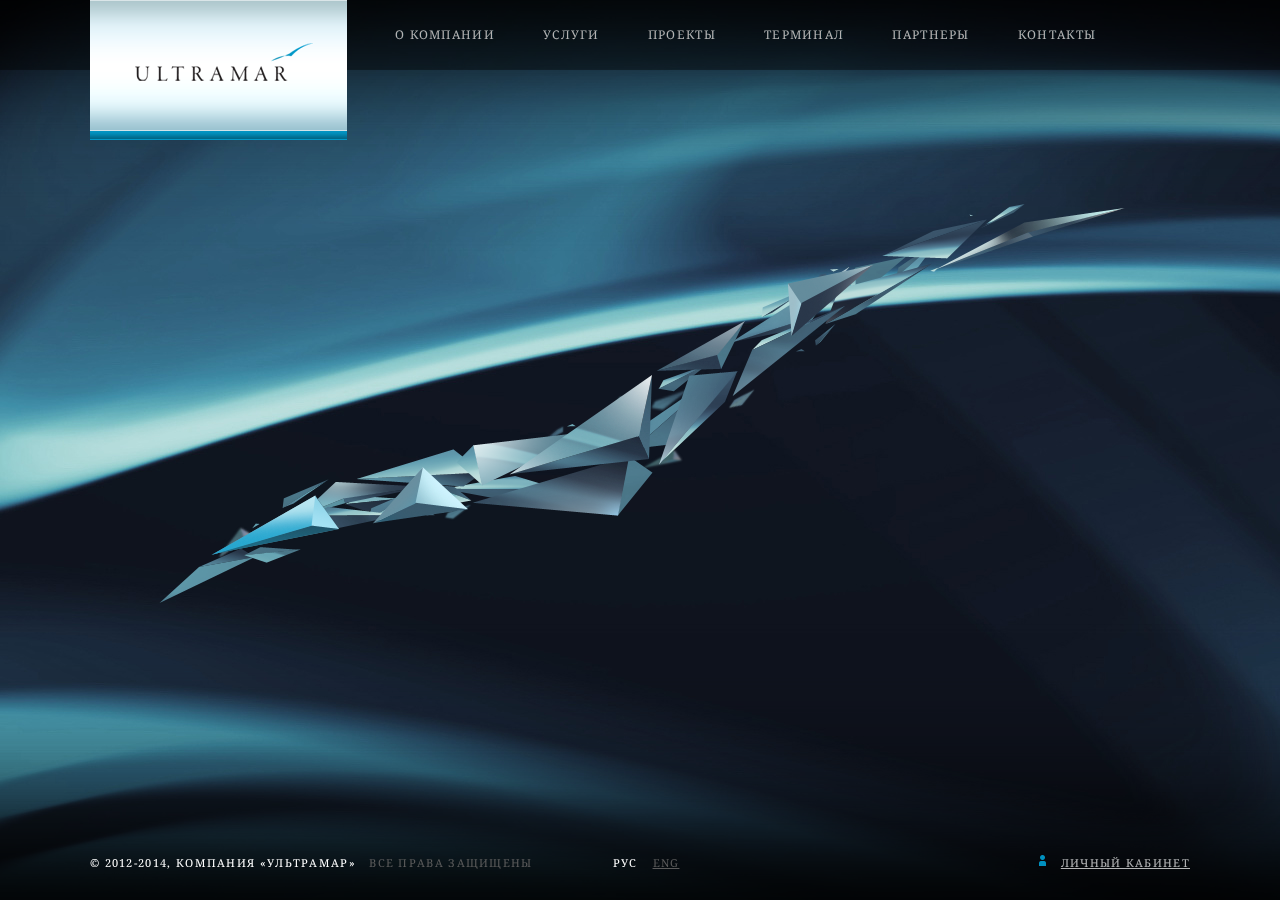
<file: inner-project.html>
<!DOCTYPE html>
<html lang="ru">
<head>
    <meta charset="utf-8" />
    <meta name="viewport" content="width=1016, maximum-scale=1.0" />
    <title>ULTRAMAR</title>
    <link href="../stylesheets/screen.css" rel="stylesheet" />
    <link href='http://fonts.googleapis.com/css?family=Noto+Serif&subset=latin,cyrillic' rel='stylesheet' type='text/css'>
    <link href='http://fonts.googleapis.com/css?family=Lora&subset=latin,cyrillic' rel='stylesheet' type='text/css'>
    <link rel="stylesheet" type="text/css" href="../stylesheets/the-modal.css" media="all">
    <link rel="stylesheet" type="text/css" href="../stylesheets/demo-modals.css" media="all">
    <link rel="stylesheet" type="text/css" href="../stylesheets/inner-project.css" />
    <script src="http://ajax.googleapis.com/ajax/libs/jquery/1.10.2/jquery.min.js"></script>
    <script src="../scripts/script.js"></script>
    <script src="../scripts/general.min.js"></script>
    <script type="text/javascript" src="../scripts/jquery.the-modal.js"></script>
    <!--[if IE]>
    <link href="../stylesheets/ie.css" rel="stylesheet" />
    <script src="http://html5shiv.googlecode.com/svn/trunk/html5.js"></script>
    <![endif]-->
</head>
<body>
<div class="wallpaper">
    <div class="wallpaper_shadow wallpaper_shadow__top"></div>
    <div class="wallpaper_shadow wallpaper_shadow__bottom"></div>
</div>
<div class="page">
<header class="head">
    <div class="content">
        <h1 id="logo" class="logo">ULTRAMAR</h1>
        <nav>
            <ul class="main-menu very-main">
                <li class="main-menu_button">
                    <h2 class="main-menu_head"><a id="about-menu" class="main-menu_link_inner" href="index.html#about">О&nbsp;компании</a></h2>
                    <ul class="main-submenu">
                        <li class="main-submenu_button"><a class="main-submenu_link_inner" href="">История</a></li>
                        <li class="main-submenu_button"><a class="main-submenu_link_inner" href="">Наши преимущества</a></li>
                        <li class="main-submenu_button"><a class="main-submenu_link_inner" href="">Приоритеты</a></li>
                        <li class="main-submenu_button"><a class="main-submenu_link_inner" href="">Показатели работы</a></li>
                    </ul>
                </li>
                <li class="main-menu_button">
                    <h2 class="main-menu_head"><a id="services-menu" class="main-menu_link_inner" href="index.html#services">Услуги</a></h2>
                </li>
                <li class="main-menu_button">
                    <h2 class="main-menu_head"><a id="projects-menu" class="main-menu_link_inner" href="index.html#projects">Проекты</a></h2>
                </li>
                <li class="main-menu_button">
                    <h2 id="terminal-menu" class="main-menu_head">Терминал</h2>
                    <ul class="main-submenu">
                        <li class="main-submenu_button"><a class="main-submenu_link_inner" href="index.html#to-containers">Перегрузка из&nbsp;вагонов в&nbsp;контейнера</a></li>
                        <li class="main-submenu_button"><a class="main-submenu_link_inner" href="index.html#prepacking">Фасовка минеральных удобрений</a></li>
                        <li class="main-submenu_button"><a class="main-submenu_link_inner" href="index.html#liquid">Перегрузка жидких минеральных удобрений</a></li>
                        <li class="main-submenu_button"><a class="main-submenu_link_inner" href="index.html#terminal">Общие сведения о&nbsp;терминале</a></li>
                    </ul>
                </li>
                <li class="main-menu_button">
                    <h2 class="main-menu_head"><a id="partners-menu" class="main-menu_link_inner" href="index.html#partners">Партнеры</a></h2>
                </li>
                <li class="main-menu_button">
                    <h2 class="main-menu_head"><a id="contact-menu" class="main-menu_link_inner" href="index.html#contact">Контакты</a></h2>
                </li>
            </ul>
        </nav>
    </div>
</header>
<section class="parallax-nav">
    <aside class="parallax-nav_crystals">
        <div id="crystal-group-0" class="parallax-nav_crystal-group"></div>
        <div id="crystal-group-1" class="parallax-nav_crystal-group"></div>
        <div id="crystal-group-2" class="parallax-nav_crystal-group"></div>
        <div id="crystal-group-3" class="parallax-nav_crystal-group"></div>
        <div id="crystal-group-4" class="parallax-nav_crystal-group"></div>
        <div id="crystal-group-5" class="parallax-nav_crystal-group"></div>
        <div id="crystal-group-6" class="parallax-nav_crystal-group"></div>
    </aside>
    <nav>
        <article id="crystal-about" class="parallax-nav_single_crystal">
            <a class="parallax-nav_single_crystal__link_inner" href="index.html#about">
                <div class="parallax-nav_single_crystal_normal"></div>
                <div class="parallax-nav_single_crystal_bright"></div>
                <article class="context-menu">
                    <h1 class="context-menu-header">О&nbsp;компании</h1>
                    <ul class="context-menu-button-list">
                        <li class="context-menu-button"><a class="context-menu-link_inner" href="">История</a></li>
                        <li class="context-menu-button"><a class="context-menu-link_inner" href="">Наши преимущества</a></li>
                        <li class="context-menu-button"><a class="context-menu-link_inner" href="">Приоритеты</a></li>
                        <li class="context-menu-button"><a class="context-menu-link_inner" href="">Показатели работы</a></li>
                    </ul>
                </article>
            </a>
        </article>
        <article id="crystal-services" class="parallax-nav_single_crystal">
            <a class="parallax-nav_single_crystal__link_inner" href="index.html#services">
                <div class="parallax-nav_single_crystal_normal"></div>
                <div class="parallax-nav_single_crystal_bright"></div>
                <article class="context-menu">
                    <h1 class="context-menu-header context-menu-header__single">Услуги</h1>
                </article>
            </a>
        </article>
        <article id="crystal-terminal" class="parallax-nav_single_crystal">
            <div class="parallax-nav_single_crystal_normal"></div>
            <div class="parallax-nav_single_crystal_bright"></div>
            <article class="context-menu">
                <h1 class="context-menu-header">Терминал</h1>
                <ul class="context-menu-button-list">
                    <li class="context-menu-button"><a class="context-menu-link_inner" href="index.html#to-containers">Перегрузка из&nbsp;вагонов в&nbsp;контейнера</a></li>
                    <li class="context-menu-button"><a class="context-menu-link_inner" href="index.html#prepacking">Фасовка минеральных удобрений</a></li>
                    <li class="context-menu-button"><a class="context-menu-link_inner" href="index.html#liquid">Перегрузка жидких минеральных удобрений</a></li>
                    <li class="context-menu-button"><a class="context-menu-link_inner" href="index.html#terminal">Общие сведения о&nbsp;терминале</a></li>
                </ul>
            </article>
        </article>
        <article id="crystal-1" class="parallax-nav_single_crystal">
            <a class="parallax-nav_single_crystal__link_inner" href="index.html#projects">
                <div class="parallax-nav_single_crystal_normal"></div>
                <div class="parallax-nav_single_crystal_bright"></div>
                <article class="context-menu">
                    <h1 class="context-menu-header context-menu-header__single">Проекты</h1>
                </article>
            </a>
        </article>
        <article id="crystal-contacts" class="parallax-nav_single_crystal">
            <a class="parallax-nav_single_crystal__link_inner" href="index.html#contact">
                <div class="parallax-nav_single_crystal_normal"></div>
                <div class="parallax-nav_single_crystal_bright"></div>
                <article class="context-menu">
                    <h1 class="context-menu-header context-menu-header__single">Контакты</h1>
                </article>
            </a>
        </article>
        <article id="crystal-2" class="parallax-nav_single_crystal">
            <a class="parallax-nav_single_crystal__link_inner" href="index.html#partners">
                <div class="parallax-nav_single_crystal_normal"></div>
                <div class="parallax-nav_single_crystal_bright"></div>
                <article class="context-menu">
                    <h1 class="context-menu-header context-menu-header__single">Партнеры</h1>
                </article>
            </a>
        </article>
    </nav>
</section>
<div id="bird" class="bird"></div>
<section class="pages">
    <div id="project2" class="window-wrap">
        <section class="window window1">
            <a class="back" href="index.html#projects">Все проекты</a>
            <div class="window-content">
                <span class="window-close-button"></span>
                <header><h1>Информационная система<br>по грузоперевозкам<small class="project_year">2014</small></h1></header>
                <a class="poster" style="background-image: url( ../img/Project-1.jpg );" href="../img/Project-1-large.jpg"></a>
                <p>
                    Контейнеры стандартного размера&nbsp;легко перемещаются любым транспортом,&nbsp;а также сохраняют&nbsp;товар.&nbsp;
                    Перевозки по&nbsp;железной дороге – самый&nbsp;удобный способ доставки&nbsp;грузов в любой&nbsp;пункт назначения.
                    Вы&nbsp;спросите – почему? Потому&nbsp;что контейнеры стандартного&nbsp;размера легко перемещаются&nbsp;любым транспортом, а&nbsp;также сохраняют товар.
                </p>
                <a class="poster" style="background-image: url( ../img/Project-1.jpg );" href="../img/Project-1-large.jpg"></a>
            </div>
        </section>
    </div>
</section>
<section id="photo-wrap" class="photo-wrap">
    <div class="photo-close-button"></div>
    <div id="photo" class="photo"></div>
</section>
<div class="sham-foot"></div>
</div>
<footer class="foot content1">
    <address class="copyright">
        <em><span class="copyright_sign">&copy;&nbsp;2012-2014</span>, Компания &laquo;Ультрамар&raquo;</em>
        <strong class="copyright_reserved">Все права защищены</strong>
    </address>
    <nav class="language-menu">
        <ul class="language-menu_list">
            <li class="language-menu_button"><a class="language-menu_link language-menu_link__selected" title="Русский">Рус</a></li>
            <li class="language-menu_button"><a class="language-menu_link" href="/eng/index.html" title="English">Eng</a></li>
        </ul>
    </nav>
    <div class="private">
        <img class="kabinet" src="../images/enter_kabinet.png" alt="private office">
        <a class="trigger" href="">Личный  кабинет</a>
    </div>

    <div class="modal" id="test-modal" style="display: none"> <!-- окно -->
        <span class="close"></span> <!-- Кнопка закрыть -->
        <h1>Вход в личный кабинет</h1>
        <p>Логин</p>
        <input type="text" class="login_data" maxlength="20" required value="" />
        <p>Пароль</p>
        <input type="password" class="login_data" maxlength="25" required value="" />
        <div class="register">
            <a  href="#" class="forget">Забыли пароль?</a>
            <a href="#" class="button">Войти</a>
        </div>
    </div>
    <script type="text/javascript">
        jQuery(function($){
            // bind event handlers to modal triggers
            $('body').on('click', '.trigger', function(e){
                e.preventDefault();
                $('#test-modal').modal().open();
            });

            // attach modal close handler
            $('.modal .close').on('click', function(e){
                e.preventDefault();
                $.modal().close();
            });

            // below isn't important (demo-specific things)
            $('.modal .more-toggle').on('click', function(e){
                e.stopPropagation();
                $('.modal .more').toggle();
            });
        });
    </script>
</footer>
</body>
</html>
</file>
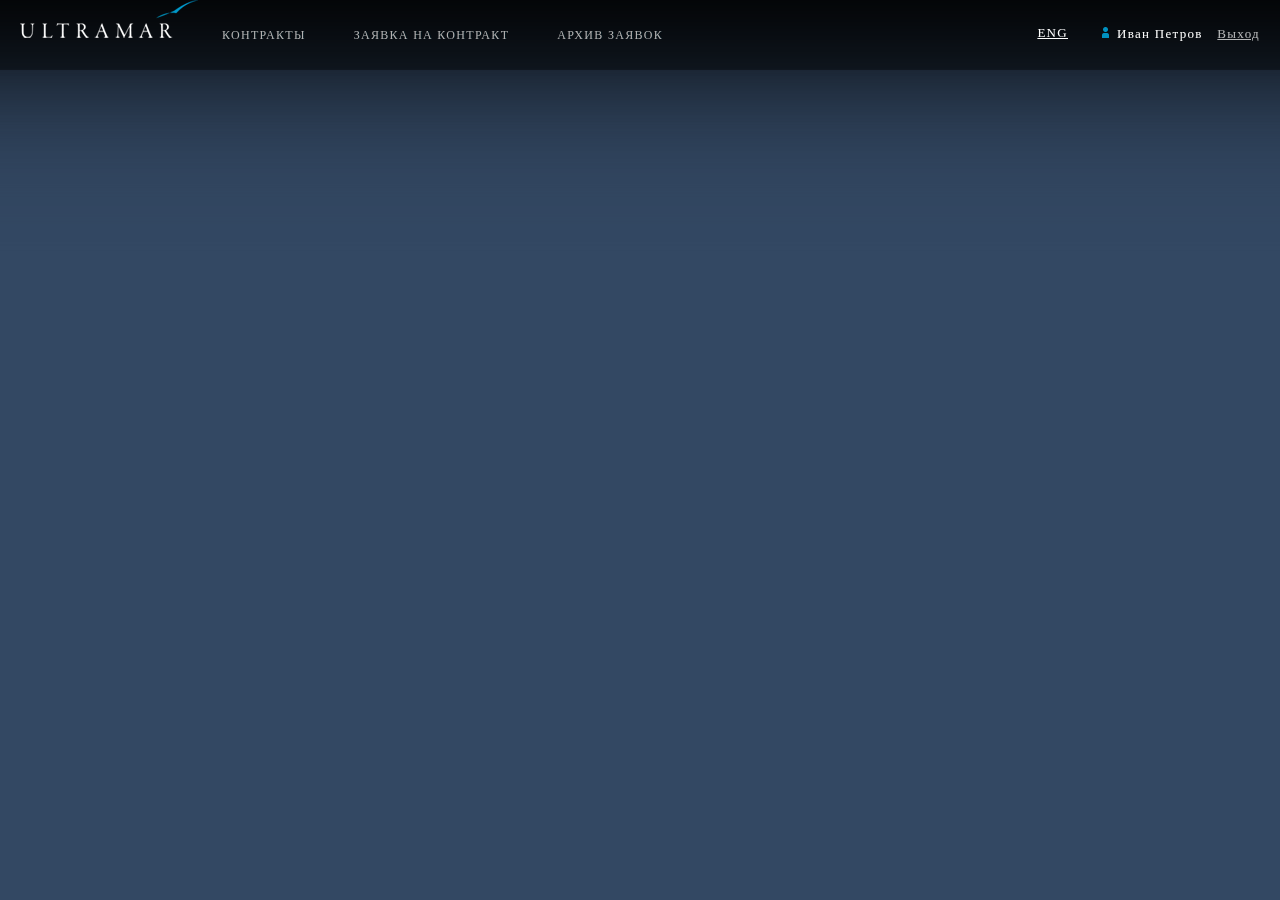
<file: private.html>
<!DOCTYPE html>
<html lang="ru">
<head>
    <meta charset="UTF-8">
    <meta charset="utf-8" />
    <meta name="viewport" content="width=1016, maximum-scale=1.0" />
    <title>ULTRAMAR</title>
    <link href="../stylesheets/screen.css" rel="stylesheet" />
    <link href="../stylesheets/personal.css" rel="stylesheet" />
    <link href='http://fonts.googleapis.com/css?family=Open+Sans&subset=latin,cyrillic' rel='stylesheet' type='text/css'>
    <link rel="stylesheet" type="text/css" href="../stylesheets/the-modal.css" media="all">
    <link rel="stylesheet" type="text/css" href="../stylesheets/demo-modals.css" media="all">
    <script src="http://ajax.googleapis.com/ajax/libs/jquery/1.10.2/jquery.min.js"></script>
    <script src="../scripts/script.js"></script>
    <script src="../scripts/general.min.js"></script>
    <script src="../scripts/placeme.js" type="text/javascript"></script>
    <script type="text/javascript" src="../scripts/jquery.the-modal.js"></script>
    <!--[if IE]>
    <link href="../stylesheets/ie.css" rel="stylesheet" />
    <script src="http://html5shiv.googlecode.com/svn/trunk/html5.js"></script>
    <![endif]-->
    <script type='text/javascript' >
        function open_close(id) {
            var el = document.getElementById(id);
            if (el.style.display != 'none' ) {
                el.style.display = 'none';
            } else {
                el.style.display = '';
            }
        }
    </script>
</head>
<body>
    <div class="wallpaper blue">
        <div class="wallpaper_shadow wallpaper_shadow__top"></div>
    </div>
    <div class="page">
        <header class="head">
            <div class="content_private">
                <h1 class="logo_private">ULTRAMAR</h1>
                <nav>
                    <ul class="main-menu">
                        <li class="main-menu_button">
                            <h2 class="main-menu_head"><a id="contract-menu" class="main-menu_link" href="#contract">Контракты</a></h2>
                        </li>
                        <li class="main-menu_button">
                            <h2 class="main-menu_head"><a id="order-menu" class="main-menu_link" href="#order">Заявка на контракт</a></h2>
                        </li>
                        <li class="main-menu_button">
                            <h2 class="main-menu_head"><a id="archive-menu" class="main-menu_link" href="#archive">Архив заявок</a></h2>
                        </li>
                    </ul>
                </nav>

                <div class="data">
                    <nav class="language-menu">
                        <ul class="language-menu_list">
                            <li class="language-menu_button"><a class="language-menu_link language-menu_link__selected language_private" href="/eng/index.html" title="English">Eng</a></li>
                        </ul>
                    </nav>
                    <img class="kabinet_private" src="../images/enter_kabinet.png" alt="private room">
                    <span>Иван Петров</span>
                    <a id="exit" href="index.html">Выход</a>
                </div>
            </div>
        </header>
        <section class="pages">
            <div id="contract" class="window-wrap">
                    <div class="sheet">
                        <a class="export_file_link" href="">Экспорт в файл MS Excel</a>
                        <header><h1>Контракты</h1></header>
                        <table>
                            <thead>
                                <tr class="table_top">
                                    <th width="142" class="table-top1 contract-number">№ контракта</th>
                                    <th width="174" class="table-top1">Завод</th>
                                    <th width="143" class="table-top1">Дата загрузки</th>
                                    <th width="143" class="table-top1">Дата прихода</th>
                                    <th width="218" class="table-top1">ГТД</th>
                                    <th width="188" class="table-top1">Кол-во вагонов</th>
                                    <th width="120">Грузить по</th>
                                    <th width="98" rowspan="2" class="table_corner">Файлы</th>
                                </tr>
                                <tr class="table_top2">
                                    <th>Дата начала</th>
                                    <th>Регион/Порт</th>
                                    <th>Вес</th>
                                    <th>Груз</th>
                                    <th>Тип контейнера</th>
                                    <th>Кол-во контейнеров</th>
                                    <th>Опцион</th>
                                </tr>
                            </thead>
                            <tbody >
                                <tr onclick="open_close('1')">
                                    <td class="number angle"><a>328/26</a></td>
                                    <td>ОАО ФОСАГРО Чер.</td>
                                    <td>11.11.2014</td>
                                    <td>11.11.2014</td>
                                    <td>10124457</td>
                                    <td>32</td>
                                    <td>27.000</td>
                                    <td rowspan="2" class="right-b"><a href="" class="file trigger-file">4</a></td>
                                </tr>
                                <tr onclick="open_close('1')">
                                    <td>01.05.2014</td>
                                    <td>Riga</td>
                                    <td>2000</td>
                                    <td>МАР К</td>
                                    <td>40 REF</td>
                                    <td>80</td>
                                    <td>5%</td>
                                </tr>
                                <tr class="table_container first_container" id="1" style="display: none;">
                                    <td colspan="8" class="right-b">
                                        <table>
                                            <thead>
                                                <tr class="table_top4">
                                                    <th width="210">№ коносомента</th>
                                                    <th width="210">Линия</th>
                                                    <th width="210">Порт загрузки</th>
                                                    <th width="210">Фидерное судно</th>
                                                    <th width="210">Порт назначения</th>
                                                    <th width="210" class="right-b">Статус документов</th>
                                                </tr>
                                                <tr class="table_top4">
                                                    <th>№ букинга</th>
                                                    <th>Планируемый вес</th>
                                                    <th>Финальный вес</th>
                                                    <th>Дата выхода груза</th>
                                                    <th>Приход груза</th>
                                                    <th class="right-b">Комментарии</th>
                                                </tr>
                                            </thead>
                                            <tbody>
                                            <tr onclick="open_close('2')">
                                                <td class="number angle"><a>328/26</a></td>
                                                <td>ОАО ФОСАГРО Чер.</td>
                                                <td>11.11.2014</td>
                                                <td>11.11.2014</td>
                                                <td>10124457</td>
                                                <td class="right-b">32</td>
                                            </tr>
                                            <tr onclick="open_close('2')">
                                                <td>01.05.2014</td>
                                                <td>Riga</td>
                                                <td>2000</td>
                                                <td>МАР К</td>
                                                <td>40 REF</td>
                                                <td class="right-b">80</td>
                                            </tr>
                                            <tr class="table_container second_container" id="2" style="display: none;">
                                                <td colspan="8" class="right-b">
                                                    <table>
                                                        <thead>
                                                        <tr class="table_top5">
                                                            <th width="210">Порядковый номер</th>
                                                            <th width="210">№ контейнера</th>
                                                            <th width="210">№ пломбы</th>
                                                            <th width="210">Вес нетто</th>
                                                            <th width="210">Кол-во мест</th>
                                                            <th width="210" class="right-b">Номер поезда</th>
                                                        </tr>
                                                        <tr class="table_top5">
                                                            <th>№ букинга</th>
                                                            <th>Планируемый вес</th>
                                                            <th>Вес контейнера</th>
                                                            <th>Вес гросс</th>
                                                            <th>Кол-во брусьев</th>
                                                            <th class="right-b">Тип контейнера</th>
                                                        </tr>
                                                        </thead>
                                                        <tbody>
                                                        <tr>
                                                            <td class="number"><a>328/26</a></td>
                                                            <td>ОАО ФОСАГРО Чер.</td>
                                                            <td>11.11.2014</td>
                                                            <td>11.11.2014</td>
                                                            <td>10124457</td>
                                                            <td class="right-b">32</td>
                                                        </tr>
                                                        <tr>
                                                            <td>01.05.2014</td>
                                                            <td>Riga</td>
                                                            <td>2000</td>
                                                            <td>МАР К</td>
                                                            <td>40 REF</td>
                                                            <td class="right-b">80</td>
                                                        </tr>
                                                        </tbody>
                                                        <tbody class="grey border">
                                                        <tr>
                                                            <td class="number "><a>328/26</a></td>
                                                            <td>ОАО Кировско-Чипецкий</td>
                                                            <td>11.11.2014</td>
                                                            <td>11.11.2014</td>
                                                            <td>20124900</td>
                                                            <td class="right-b">18</td>
                                                        </tr>
                                                        <tr>
                                                            <td>01.05.2014</td>
                                                            <td>Panama</td>
                                                            <td>2000</td>
                                                            <td>МАР К</td>
                                                            <td>40 REF</td>
                                                            <td class="right-b">120</td>
                                                        </tr>
                                                        </tbody>
                                                    </table>
                                                </td>
                                            </tr> <!--end tr вложенная таблица 2-->
                                            </tbody>
                                            <tbody class="grey border">
                                            <tr>
                                                <td class="number "><a>328/26</a></td>
                                                <td>ОАО Кировско-Чипецкий</td>
                                                <td>11.11.2014</td>
                                                <td>11.11.2014</td>
                                                <td>20124900</td>
                                                <td class="right-b">18</td>
                                            </tr>
                                            <tr>
                                                <td>01.05.2014</td>
                                                <td>Panama</td>
                                                <td>2000</td>
                                                <td>МАР К</td>
                                                <td>40 REF</td>
                                                <td class="right-b">120</td>
                                            </tr>
                                            </tbody>
                                        </table>
                                    </td>
                                </tr> <!--end tr вложенная таблица-->
                            </tbody>
                            <tbody class="grey border">
                                <tr>
                                    <td class="number"><a>328/26</a></td>
                                    <td>ОАО Кировско-Чипецкий</td>
                                    <td>11.11.2014</td>
                                    <td>11.11.2014</td>
                                    <td>20124900</td>
                                    <td>18</td>
                                    <td>120.000</td>
                                    <td rowspan="2" class="right-b"><a href="" class="file">9</a></td>
                                </tr>
                                <tr>
                                    <td>01.05.2014</td>
                                    <td>Panama</td>
                                    <td>2000</td>
                                    <td>МАР К</td>
                                    <td>40 REF</td>
                                    <td>120</td>
                                    <td>10%</td>
                                </tr>
                            </tbody>
                            <tbody>
                                <tr>
                                    <td class="number"><a>328/26</a></td>
                                    <td>ОАО Кировско-Чипецкий Комбинат Химический Комбинат</td>
                                    <td>11.11.2014</td>
                                    <td>11.11.2014</td>
                                    <td>20124900</td>
                                    <td>18</td>
                                    <td>120.000</td>
                                    <td rowspan="2" class="right-b"><a href="" class="file">1</a></td>
                                </tr>
                                <tr>
                                    <td>01.05.2014</td>
                                    <td>Panama</td>
                                    <td>2000</td>
                                    <td>МАР К</td>
                                    <td>40 REF</td>
                                    <td>120</td>
                                    <td>10%</td>
                                </tr>
                            </tbody>
                            <tbody class="grey border">
                                <tr>
                                    <td class="number"><a>328/26</a></td>
                                    <td>ОАО Кировско-Чипецкий</td>
                                    <td>11.11.2014</td>
                                    <td>11.11.2014</td>
                                    <td>20124900</td>
                                    <td>18</td>
                                    <td>120.000</td>
                                    <td rowspan="2" class="right-b"><a href="" class="file">9</a></td>
                                </tr>
                                <tr>
                                    <td>01.05.2014</td>
                                    <td>Panama</td>
                                    <td>2000</td>
                                    <td>МАР К</td>
                                    <td>40 REF</td>
                                    <td>120</td>
                                    <td>10%</td>
                                </tr>
                            </tbody>
                            <tbody>
                            <tr>
                                <td class="number"><a>328/26</a></td>
                                <td>ОАО Кировско-Чипецкий</td>
                                <td>11.11.2014</td>
                                <td>11.11.2014</td>
                                <td>20124900</td>
                                <td>18</td>
                                <td>120.000</td>
                                <td rowspan="2" class="right-b"><span class="file empty">&nbsp;&nbsp;</span></td>
                            </tr>
                            <tr>
                                <td>01.05.2014</td>
                                <td>Panama</td>
                                <td>2000</td>
                                <td>МАР К</td>
                                <td>40 REF</td>
                                <td>120</td>
                                <td>10%</td>
                            </tr>
                            </tbody>
                            <tbody class="grey border">
                            <tr>
                                <td class="number"><a>328/26</a></td>
                                <td>ОАО Кировско-Чипецкий</td>
                                <td>11.11.2014</td>
                                <td>11.11.2014</td>
                                <td>20124900</td>
                                <td>18</td>
                                <td>120.000</td>
                                <td rowspan="2" class="right-b"><a href="" class="file">21</a></td>
                            </tr>
                            <tr>
                                <td>01.05.2014</td>
                                <td>Panama</td>
                                <td>2000</td>
                                <td>МАР К</td>
                                <td>40 REF</td>
                                <td>120</td>
                                <td>10%</td>
                            </tr>
                            </tbody>
                        </table>
                    </div><!--end sheet-->
            </div><!--end contract-->
            <div id="order" class="window-wrap">
                <div class="sheet">
                    <a class="trigger" href="">создать заявку</a>
                    <header><h1>Заявки на контракт</h1></header>
                    <table frame="void">
                        <thead>
                        <tr class="table_top3">
                            <th width="113">Груз</th>
                            <th width="149">Тип контейнера</th>
                            <th width="213">Порт/Регион</th>
                            <th width="131" rowspan="2">Мест в контейнере</th>
                            <th width="232">Сюрвейер</th>
                            <th width="94" rowspan="2">Идея</th>
                            <th width="127" rowspan="2">Ставка</th>
                            <th width="80" rowspan="2">Да</th>
                            <th width="80" rowspan="2" class="special_border">Нет</th>
                        </tr>
                        <tr class="table_top3">
                            <th>Вес</th>
                            <th>Упаковка</th>
                            <th>Дата</th>
                            <th>Контакт</th>
                        </tr>
                        </thead>
                        <tbody>
                        <tr>
                            <td class="number">MFHR 3</td>
                            <td>40 REF</td>
                            <td>HCMC, Newport</td>
                            <td rowspan="2">28</td>
                            <td>International</td>
                            <td rowspan="2">80</td>
                            <td rowspan="2"><input type="text" class="rate" placeholder="0"></td>
                            <td rowspan="2" class="yes"></td>
                            <td rowspan="2" class="no"></td>
                        </tr>
                        <tr>
                            <td>2000</td>
                            <td>Standard BB</td>
                            <td>Июнь 2014</td>
                            <td>9606850909, Константин</td>
                        </tr>
                        </tbody>
                        <tbody class="grey border">
                        <tr>
                            <td class="number">UREA-Ф</td>
                            <td>20 DC</td>
                            <td>Asuncion</td>
                            <td rowspan="2">28</td>
                            <td>International</td>
                            <td rowspan="2">120</td>
                            <td rowspan="2"><input type="text" class="rate" placeholder="0"></td>
                            <td rowspan="2" class="yes"></td>
                            <td rowspan="2" class="no"></td>
                        </tr>
                        <tr>
                            <td>4000</td>
                            <td>Standard BB</td>
                            <td>Июль 2014</td>
                            <td>988942304, Иван Петрович</td>
                        </tr>
                        </tbody>
                    </table>
                </div><!--end sheet-->
            </div><!--end order-->
            <div id="archive" class="window-wrap">
                <div class="sheet">
                    <header><h1>Архив заявок</h1></header>
                    <table>
                        <thead>
                        <tr class="table_top3">
                            <th width="113" class="pack">Груз</th>
                            <th width="149">Тип контейнера</th>
                            <th width="213">Порт/Регион</th>
                            <th width="131" rowspan="2">Мест в контейнере</th>
                            <th width="232">Сюрвейер</th>
                            <th width="94" rowspan="2">Идея</th>
                            <th width="127" rowspan="2">Ставка</th>
                            <th width="80" rowspan="2">Да</th>
                            <th width="80" rowspan="2"  class="special_border">Нет</th>
                        </tr>
                        <tr class="table_top3">
                            <th class="pack">Вес</th>
                            <th>Упаковка</th>
                            <th>Дата</th>
                            <th>Контакт</th>
                        </tr>
                        </thead>
                        <tbody>
                            <tr><th colspan="9" class="year">2014</th></tr>
                        </tbody>
                        <tbody>
                        <tr>
                            <td class="number">MFHR 3</td>
                            <td>40 REF</td>
                            <td>HCMC, Newport</td>
                            <td rowspan="2">28</td>
                            <td>International</td>
                            <td rowspan="2">80</td>
                            <td rowspan="2"><input type="text" class="rate" placeholder="0"></td>
                            <td rowspan="2"></td>
                            <td rowspan="2" class="no_red"></td>
                        </tr>
                        <tr>
                            <td>2000</td>
                            <td>Standard BB</td>
                            <td>Июнь 2014</td>
                            <td>9606850909, Константин</td>
                        </tr>
                        </tbody>
                        <tbody class="grey border">
                        <tr>
                            <td class="number">UREA-Ф</td>
                            <td>20 DC</td>
                            <td>Asuncion</td>
                            <td rowspan="2">28</td>
                            <td>International</td>
                            <td rowspan="2">120</td>
                            <td rowspan="2"><input type="text" class="rate" placeholder="0"></td>
                            <td rowspan="2" class="yes_green"></td>
                            <td rowspan="2"></td>
                        </tr>
                        <tr>
                            <td>4000</td>
                            <td>Standard BB</td>
                            <td>Июль 2014</td>
                            <td>988942304, Иван Петрович</td>
                        </tr>
                        </tbody>
                        <tbody>
                        <tr><th colspan="9" class="year">2013</th></tr>
                        </tbody>
                        <tbody>
                        <tr>
                            <td class="number">MFHR 3</td>
                            <td>40 REF</td>
                            <td>HCMC, Newport</td>
                            <td rowspan="2">28</td>
                            <td>International</td>
                            <td rowspan="2">80</td>
                            <td rowspan="2"><input type="text" class="rate" placeholder="0"></td>
                            <td rowspan="2"></td>
                            <td rowspan="2" class="no_red"></td>
                        </tr>
                        <tr>
                            <td>2000</td>
                            <td>Standard BB</td>
                            <td>Июнь 2014</td>
                            <td>9606850909, Константин</td>
                        </tr>
                        </tbody>
                        <tbody class="grey border">
                        <tr>
                            <td class="number">UREA-Ф</td>
                            <td>20 DC</td>
                            <td>Asuncion</td>
                            <td rowspan="2">28</td>
                            <td>International</td>
                            <td rowspan="2">120</td>
                            <td rowspan="2"><input type="text" class="rate" placeholder="0"></td>
                            <td rowspan="2"></td>
                            <td rowspan="2"  class="no_red"></td>
                        </tr>
                        <tr>
                            <td>4000</td>
                            <td>Standard BB</td>
                            <td>Июль 2014</td>
                            <td>988942304, Иван Петрович</td>
                        </tr>
                        </tbody>
                        <tbody>
                        <tr>
                            <td class="number">MFHR 3</td>
                            <td>40 REF</td>
                            <td>HCMC, Newport</td>
                            <td rowspan="2">28</td>
                            <td>International</td>
                            <td rowspan="2">80</td>
                            <td rowspan="2"><input type="text" class="rate" placeholder="0"></td>
                            <td rowspan="2"></td>
                            <td rowspan="2" class="no_red"></td>
                        </tr>
                        <tr>
                            <td>2000</td>
                            <td>Standard BB</td>
                            <td>Июнь 2014</td>
                            <td>9606850909, Константин</td>
                        </tr>
                        </tbody>
                        <tbody class="grey border">
                        <tr>
                            <td class="number">UREA-Ф</td>
                            <td>20 DC</td>
                            <td>Asuncion</td>
                            <td rowspan="2">28</td>
                            <td>International</td>
                            <td rowspan="2">120</td>
                            <td rowspan="2"><input type="text" class="rate" placeholder="0"></td>
                            <td rowspan="2" class="yes_green"></td>
                            <td rowspan="2"></td>
                        </tr>
                        <tr>
                            <td>4000</td>
                            <td>Standard BB</td>
                            <td>Июль 2014</td>
                            <td>988942304, Иван Петрович</td>
                        </tr>
                        </tbody>
                        <tbody>
                        <tr>
                            <td class="number">MFHR 3</td>
                            <td>40 REF</td>
                            <td>HCMC, Newport</td>
                            <td rowspan="2">28</td>
                            <td>International</td>
                            <td rowspan="2">80</td>
                            <td rowspan="2"><input type="text" class="rate" placeholder="0"></td>
                            <td rowspan="2"></td>
                            <td rowspan="2" class="no_red"></td>
                        </tr>
                        <tr>
                            <td>2000</td>
                            <td>Standard BB</td>
                            <td>Июнь 2014</td>
                            <td>9606850909, Константин</td>
                        </tr>
                        </tbody>
                        <tbody class="grey border">
                        <tr>
                            <td class="number">UREA-Ф</td>
                            <td>20 DC</td>
                            <td>Asuncion</td>
                            <td rowspan="2">28</td>
                            <td>International</td>
                            <td rowspan="2">120</td>
                            <td rowspan="2"><input type="text" class="rate" placeholder="0"></td>
                            <td rowspan="2" class="yes_green"></td>
                            <td rowspan="2"></td>
                        </tr>
                        <tr>
                            <td>4000</td>
                            <td>Standard BB</td>
                            <td>Июль 2014</td>
                            <td>988942304, Иван Петрович</td>
                        </tr>
                        </tbody>
                    </table>
                </div><!--end sheet-->
            </div><!--end archive-->
        </section><!--end pages-->
    </div><!--end page-->
    <div class="modal noselect" id="test-modal1" style="display: none"> <!--окно -->
        <span class="close noselect"></span> <!-- Кнопка закрыть -->
        <h1 class="noselect">Создание заявки на контракт</h1>
        <p class="noselect">Груз</p>
        <input type="text" class="order_data noselect" />
        <ul>
            <li class="noselect">
                <p class="noselect">Вес</p>
                <input type="text" class="order_data weight noselect" />
            </li>
            <li class="noselect">
                <p class="noselect">Тип контейнера</p>
                <input type="text" class="order_data container_type noselect" />
            </li>
            <li class="noselect">
                <p class="noselect">Мест в контейнере</p>
                <input type="text" class="order_data container_place noselect" />
            </li>
        </ul>
        <p class="noselect">Упаковка</p>
        <input type="text" class="order_data noselect" />
        <p class="noselect">Регион и порт</p>
        <input type="text" class="order_data noselect" />
        <p class="noselect">Сюрвейер</p>
        <input type="text" class="order_data noselect" />
        <ul>
            <li class="noselect">
                <p class="noselect">Контактное лицо </p>
                <input type="text" class="order_data contact_person noselect" />
            </li>
            <li class="noselect">
                <p class="noselect">Идея</p>
                <input type="text" class="order_data idea noselect" />
            </li>
        </ul>
        <div class="confirm noselect">
            <span class="noselect">Как только ваша заявка будет обработана с вами свяжется<br>
                персональный менеджер</span>
            <a href="#" class="button_order noselect">Отправить заявку</a>
        </div>
    </div>
    <div class="modal" id="test-modal2" style="display: none"> <!--окно -->
        <span class="close"></span> <!-- Кнопка закрыть -->
        <h1>Список файлов контракта 328/26</h1>
        <ul>
            <li><span>pdf</span><a href="#">Information.pdf</a></li>
            <li><span>pdf</span><a href="#">Information.pdf</a></li>
            <li><span>pdf</span><a href="#">Information.pdf</a></li>
            <li><span>xls</span><a href="#">Smeta na dostavku 07_14.xls</a></li>
            <li><span>xls</span><a href="#">Smeta na dostavku 07_14.xls</a></li>
            <li><span>xls</span><a href="#">Smeta na dostavku 07_14.xls</a></li>
            <li><span>doc</span><a href="#">Проверено-Иванов.doc</a></li>
            <li><span>doc</span><a href="#">Проверено-Иванов.doc</a></li>
        </ul>
        <p id="file_title">Просмотр — Smeta na dostavku 07_14.xls</p>
        <div class="modal_view_file"></div>
        <div class="comments">
            <h2>Комментарии к файлу</h2>
            <div class="previous_comments">
                <p>Иван Иванов</p><span>12 апреля 2014 в 13:40</span>
                <div class="previous_comments1">
                    <p>Все процессы идут в рабочем режиме. Выгрузка намечена на 14 марта.</p>
                   <img src="../images/comments1_corner.png">
                </div>
            </div>
            <h2>Оставить комментарий</h2>
            <textarea name="comment" placeholder="Текст комментария"></textarea>
            <a href="#" class="button_file">Сохранить</a>
        </div>
    </div>
    <script type="text/javascript">
            jQuery(function($){
                // bind event handlers to modal triggers
                $('body').on('click', '.trigger', function(e){
                    e.preventDefault();
                    $('#test-modal1').modal().open();
                });

                // attach modal close handler
                $('.modal .close').on('click', function(e){
                    e.preventDefault();
                    $.modal().close();
                });

                // below isn't important (demo-specific things)
                $('.modal .more-toggle').on('click', function(e){
                    e.stopPropagation();
                    $('.modal .more').toggle();
                });
            });
        </script>
        <script type="text/javascript">
            jQuery(function($){
                // bind event handlers to modal triggers
                $('body').on('click', '.trigger-file', function(e){
                    e.preventDefault();
                    $('#test-modal2').modal().open();
                });

                // attach modal close handler
                $('.modal .close').on('click', function(e){
                    e.preventDefault();
                    $.modal().close();
                });

                // below isn't important (demo-specific things)
                $('.modal .more-toggle').on('click', function(e){
                    e.stopPropagation();
                    $('.modal .more').toggle();
                });
            });
        </script>
    </div>
</body>
</html>
</file>
<file: stylesheets/screen.css>
html,
body,
div,
span,
applet,
object,
iframe,
h1,h2,h3,h4,h5,h6,
p,blockquote,
pre,
a,
abbr,
acronym,
address,
big,
cite,
code,
del,
dfn,
em,
img,
ins,
kbd,
q,
s,
samp,
small,
strike,
strong,
sub,
sup,
tt,
var,
b,
u,
i,
center,
dl,
dt,
dd,
ol,
ul,
li,
fieldset,
form,
label,
legend,
table,
caption,
tbody,
tfoot,
thead,
tr,
th,
td,
article,
aside,
canvas,
details,
embed,
figure,
figcaption,
footer,
header,
hgroup,
menu,
nav,
output,
ruby,
section,
summary,
time,
mark,
audio,
video{
    margin:0;
    padding:0;
    border:0;
    font-size:100%;
    font:inherit;
    vertical-align:baseline;
}
html, body{
    height: 100%;
}
ol,ul{
    list-style:none;
}
table{
    border-collapse:collapse;
    border-spacing:0;
}
caption,th,td{
    text-align:left;
    font-weight:normal;
    vertical-align:middle;
}
q,blockquote{
    quotes:none;
}
q:before,q:after,blockquote:before,blockquote:after{
    content:"";
    content:none;
}
a img{
    border:none;
}
img{
    vertical-align:top;
}
article,aside,details,figcaption,figure,footer,header,hgroup,menu,nav,section,summary{
    display:block;
}
html{
    background:#000 url(../images/wallpaper1.jpg) top center no-repeat;
    color:white;
    font-size:13px;
    font-family: 'Noto Serif', 'Lora', serif;
    letter-spacing:0.1em;
    cursor:default;
}
body{
    line-height:1.5;
}
.content{
    margin:0 auto;
    padding-left:90px;
    padding-right:90px;
    min-width:1060px;
}
.content1 {
    margin:0 auto;
    padding-left:90px;
    padding-right:90px;
    min-width:800px;
}

.content_private {
    margin:0 auto;
    padding:0 20px;
    min-width:940px;
    max-width:1360px;
}
.wallpaper{
    position:fixed;
    top:0;
    right:0;
    bottom:0;
    left:0;
    -webkit-user-select:none;
    -moz-user-select:none;
    user-select:none;
}
.wallpaper_shadow{
    position:absolute;
    right:0;
    left:0;
}
.wallpaper_shadow__top{
    top:0;
    height:256px;
    background:url(../images/top-shadow.png)repeat-x;
}
.wallpaper_shadow__bottom{
    bottom:0;
    height:281px;
    background:url(../images/bottom-shadow.png) repeat-x;
}
/*.head{
    background:rgba(0,0,0,0.44);
}*/              /********header*********/
.foot{
    text-transform:uppercase;
    font-size:11px;
}
.logo{
    text-indent:110%;
    white-space:nowrap;
    overflow:hidden;
    background-image:url(../images/logo.png);
    background-repeat:no-repeat;
    background-position:0 0;
    width:257px;
    height:140px;
}
.main-menu{
    overflow:hidden;
    *zoom:1;
    -webkit-user-select:none;
    -moz-user-select:none;
    user-select:none;
}
.main-menu .main-submenu{
    top:70px;
    position:absolute;
    display:none;
}
.main-menu_button{
    display:inline;
    float:left;
}
.main-menu_button:hover .main-menu_head{
    background-color:rgba(255,255,255,0.12);
    color:#c8c8c8;
}
.main-menu_head{
    height:70px;
    line-height:70px;
    /*padding:0 24px;*/
    color:#b3b2b2;
    text-transform:uppercase;
    font-size:12px;
    text-shadow:rgba(2,25,33,0.75) 1px 0 0;
    cursor:default;
    -webkit-transition-property:color, background-color;
    -moz-transition-property:color, background-color;
    -ms-transition-property:color, background-color;
    -o-transition-property:color, background-color;
    transition-property:color, background-color;
    -webkit-transition-duration:200ms;
    -moz-transition-duration:200ms;
    -ms-transition-duration:200ms;
    -o-transition-duration:200ms;
    transition-duration:200ms;
}
.main-menu_link__selected{
    background-color:rgba(1,117,154,0.22) !important;
    color:white !important;
    cursor:default;
}
.main-menu_link, .main-menu_link_inner{
    display:block;
    /*padding:0 24px;
    margin:0 -24px;*/
    color:#b3b2b2;
    text-decoration:none;
    -webkit-transition:"color" 200ms ease;
    -moz-transition:"color" 200ms ease;
    -ms-transition:"color" 200ms ease;
    -o-transition:"color" 200ms ease;
    transition:"color" 200ms ease;
}
.main-submenu_button{
    border-top:1px dotted rgba(255,255,255,0.2);
}
.main-submenu_button:first-child{
    border-top:none;
}
.main-submenu_link, .main-submenu_link_inner{
    margin:0 -23px;
    padding:11px 23px 9px;
    display:block;color:#c8c8c8;
    text-decoration:none;
    -webkit-transition-property:color, background-color;
    -moz-transition-property:color, background-color;
    -ms-transition-property:color, background-color;
    -o-transition-property:color, background-color;
    transition-property:color, background-color;
    -webkit-transition-duration:200ms;
    -moz-transition-duration:200ms;
    -ms-transition-duration:200ms;
    -o-transition-duration:200ms;
    transition-duration:200ms;
}
.main-submenu_link:hover, .main-submenu_link_inner:hover{
    margin-top:-1px;
    margin-bottom:-1px;
    padding-top:12px;
    padding-bottom:10px;
    color:white;
    background-color:rgba(255,255,255,0.08);
}
.main-submenu{
    padding:0 23px;
    min-width:150px;
    background-color:rgba(60,60,60,0.45);
    font-size:14px;
}
.sound-button{
    width:15px;
    height:70px;
}
.sound-button__on .sound-button_on{
    filter:progid:DXImageTransform.Microsoft.Alpha(Opacity=0);
    opacity:0;
}
.sound-button__on .sound-button_off{
    filter:progid:DXImageTransform.Microsoft.Alpha(Opacity=100);
    opacity:1;
}
.sound-button_on,.sound-button_off{
    position:absolute;
    top:50%;
    left:0;
    margin-top:-5.5px;
    width:15px;
    height:11px;
    background-position:center;
    background-repeat:no-repeat;
    cursor:pointer;
    -webkit-user-select:none;
    -moz-user-select:none;
    user-select:none;
    -webkit-transition:opacity 200ms ease;
    -moz-transition:opacity 200ms ease;
    -ms-transition:opacity 200ms ease;
    -o-transition:opacity 200ms ease;
    transition:opacity 200ms ease;
}
.parallax-nav{
    position:absolute;
    top:0;
    bottom:0;
    left:0;
    right:0;
    overflow:hidden;
    -webkit-user-select:none;
    -moz-user-select:none;
    user-select:none;
}
.parallax-nav_crystal-group{
    position:absolute;
    width:1002px;
    height:432px;
    background-position:center;
    background-repeat:no-repeat;
}
#crystal-group-1{
    background-image:url(../images/crystal-group-1.png);
}
#crystal-group-2{
    background-image:url(../images/crystal-group-2.png);
}
#crystal-group-3{
    background-image:url(../images/crystal-group-3.png);
}
#crystal-group-4{
    background-image:url(../images/crystal-group-4.png);
}
#crystal-group-5{
    background-image:url(../images/crystal-group-5.png);
}
#crystal-group-6{
    background-image:url(../images/crystal-group-6.png);
}
.parallax-nav_single_crystal{
    position:absolute;
}
.parallax-nav_single_crystal__link, .parallax-nav_single_crystal__link_inner{
    cursor:pointer;
    color:white;
    text-decoration:none;
}
.parallax-nav_single_crystal_normal,.parallax-nav_single_crystal_bright{
    position:absolute;
    top:0;
    bottom:0;
    left:0;
    right:0;
    background-position:center;
    background-repeat:no-repeat;
}
.context-menu{
    display:-moz-inline-box;
    -moz-box-orient:vertical;
    display:inline-block;
    vertical-align:middle;
    *vertical-align:auto;
    z-index:5;
    padding:14px 17px 0;
    background:#32aacf url(../images/context-menu-gradient.png) right bottom no-repeat;
    font-size:12px;
    -webkit-user-select:none;
    -moz-user-select:none;
    user-select:none;
}
.context-menu{
    *display:inline;
}
.context-menu:before{
    position:absolute;
    display:block;
    top:-38px;
    left:-32px;
    width:179px;
    height:38px;
    background:url(../images/context-menu-balun.png) no-repeat;
    content:"";
}
.context-menu:after{
    position:absolute;
    display:block;
    bottom:-9px;
    left:0;
    right:0;
    height:9px;
    background:url(../images/context-menu-border.png) bottom repeat-x;
    content:"";
}
.context-menu-header{
    padding-bottom:4px;
    border-bottom:1px solid #62cff1;
    text-transform:uppercase;
    cursor:default;
}
.context-menu-header__single{
    padding-bottom:8px;
    border-bottom:none;
    cursor:pointer;
}
.context-menu-button{
    border-bottom:1px dotted #62cff1;
    font-size:14px
}
.context-menu-button:last-child{
    border-bottom:none;
}
.context-menu-link, .context-menu-link_inner{
    margin:0 -17px;
    padding:6px 17px 5px;
    display:block;
    color:white;
    text-decoration:none;
}
.context-menu-link:hover .context-menu-link_inner:hover{
    background:#2797ba;
}
.window-close-button{
    width:35px;
    height:35px;
    display:block;
    position:absolute;
    top:0;
    right:0;
    cursor:pointer;
    background:#fff url(../images/window-close-button.png) no-repeat;
}
.window-content{
    position:relative;
    padding: 20px 40px 40px;
    background:rgba(5,140,184,0.9);
    overflow-y: hidden;
}
.window h1, .sheet h1{
    font-size:36px;
    line-height:36px;
    margin: 9px 0 0;
}
.window h4{
    margin-top:1em;
}
.window p{
    margin:1em 0;
}
.window ul{
    margin:0 0 0 2.5em;
    list-style:circle;
}
.window ol{
    list-style:decimal;
    margin:0 0 0 2.5em;
}
.window strong,.window em{
    font-weight:bold;
}
.window .poster{
    margin:1em 0;
}
.window-wrap{
    top:0;
    width:100%;
    position:relative;
}
.poster{
    height:182px;
    border:5px solid #def0f7;
    background-position:center;
    background-repeat:no-repeat;
    display:block;
}
.photo-wrap{
    border:5px solid #def0f7;
    top:0;left:0;
    position:fixed;
    z-index:100500;
    display:none;
}
.photo{
    background-repeat:no-repeat;
    background-position:center;
}
.photo-close-button{
    width:35px;
    height:35px;
    display:block;
    position:absolute;
    top:0;
    right:0;
    cursor:pointer;
    background:#fff url(../images/window-close-button.png) no-repeat;
}
.copyright_reserved{
    font-style:normal;
    margin-left:9px;
    color:#5b5b5b;
}
.language-menu{
    display:inline-block;
    -webkit-user-select:none;
    -moz-user-select:none;
    user-select:none;
}
.language-menu_head{
    float:left;
    color:#5b5b5b;
}
.language-menu_button{
    float:left;
    margin-left:15px;}
.language-menu_button:first-child{
    margin-left:0;
}
.language-menu_link{

    color:#5b5b5b;
}
.language-menu_link__selected{
    color:white !important;
}
.head .main-menu{
    display:inline;
    float:left;
}
.very-main {
    margin-left:281px;
}
.head .logo{
    top:0;
    left:90px;
    position:absolute;}
.head .sound-button{
    position:relative;
    display:inline;
    float:right;
}
.foot .copyright{
    float:left;
}
.foot .language-menu{
    float: left;
    margin-left: 80px;
}
.parallax-nav .context-menu{
    position:absolute;
}
#crystal-group-0{
    background-image:url(../images/crystal-group-0.png);
}
#crystal-group-1{background-image:url(../images/crystal-group-1.png);
}
#crystal-group-2{
    background-image:url(../images/crystal-group-2.png);
}#crystal-group-3{
     background-image:url(../images/crystal-group-3.png);
}
#crystal-group-4{background-image:url(../images/crystal-group-4.png);
}
#crystal-group-5{
    background-image:url(../images/crystal-group-5.png);
}
#crystal-group-6{
    background-image:url(../images/crystal-group-6.png);
}
#crystal-1{
    left:60px;
    top:-55px;
    width:89px;
    height:51px;
}
#crystal-1 .parallax-nav_single_crystal_normal{
    background-image:url(../images/crystal-single1.png);
}
#crystal-1 .parallax-nav_single_crystal_bright{
    background-image:url(../images/crystal-single1-bright.png);
}
#crystal-1 .context-menu{
    top:80px;
    left:85px;
    width:180px;
}
#crystal-2{
    left:390px;
    top:-161px;
    width:190px;
    height:62px;
}
#crystal-2 .parallax-nav_single_crystal_normal{
    background-image:url(../images/crystal-single2.png);
}
#crystal-2 .parallax-nav_single_crystal_bright{
    background-image:url(../images/crystal-single2-bright.png);
}
#crystal-2 .context-menu{
    top:66px;left:118px;
}
#crystal-about{
    left:-365px;
    top:125px;
    width:128px;
    height:60px
}
#crystal-about .parallax-nav_single_crystal_normal{
    background-image:url(../images/crystal-about.png);
}
#crystal-about .parallax-nav_single_crystal_bright{
    background-image:url(../images/crystal-about-bright.png);
}
#crystal-about .context-menu{
    top:72px;
    left:133px;
    width:179px;
}
#crystal-terminal{
    left:-60px;
    top:25px;
    width:143px;
    height:100px;
}
#crystal-terminal .parallax-nav_single_crystal_normal{
    background-image:url(../images/crystal-terminal.png);
}
#crystal-terminal .parallax-nav_single_crystal_bright{
    background-image:url(../images/crystal-terminal-bright.png);
}
#crystal-terminal .context-menu{
    top:113px;
    left:152px;
    width:450px;
}
#crystal-services{
    left:-220px;
    top:95px;
    width:96px;
    height:57px;
}
#crystal-services .parallax-nav_single_crystal_normal{
    background-image:url(../images/crystal-services.png);
}
#crystal-services .parallax-nav_single_crystal_bright{
    background-image:url(../images/crystal-services-bright.png);
}
#crystal-services .context-menu{
    top:81px;
    left:80px;
    width:179px;
}
#crystal-contacts{
    left:190px;
    top:-100px;
    width:87px;
    height:71px;
}
#crystal-contacts .parallax-nav_single_crystal_normal{
    background-image:url(../images/crystal-contacts.png);
}
#crystal-contacts .parallax-nav_single_crystal_bright{
    background-image:url(../images/crystal-contacts-bright.png);
}
#crystal-contacts .context-menu{
    top:66px;
    left:76px;
    width:179px;
}
html,body{
    height:100%;
}
.page{
    clear:both;
    min-height:100%;
    height:auto !important;
    height:100%;
    margin-bottom:-45px;
}
.page .sham-foot{
    height:45px;
}
.foot{
    clear:both;
    position:relative;
    height:45px;
}
.wallpaper{
    z-index:1;
}
.page,.foot{
    position:relative;
    z-index:2;
}
.head{
    top:0;
    left:0;
    right:0;
    position:absolute;
    z-index:3;
}
.pages{
    position:relative;
    z-index:2;
}
.parallax-nav{
    z-index:1;
}

.container {
    position: relative;
    width: 21%;
    float: left;
    height: auto;
    margin: 2% 4% 2% 0;
    display: block;
}
.container img {
    width: 100%;
    position: absolute;
    left: 0;
    border: 7px solid #d6ecf3;
    box-shadow: 0 3px 10px 0 rgba(0,0,0,0.5);
}
.container p {
    position: relative;
    margin-top: 75%;
    width: 3.5em;
    max-height: 2em;
    min-width: 1em;
    padding-right: 0.5em;
    text-decoration: underline;
}
a.container {
    color: #fff !important;
}
.container span {
    position: absolute;
    top:7px;
    right: -7px;
    color: #afafaf;
    font-family: sans-serif, Arial;
    letter-spacing: 0.5px;
    font-size: 10px;
    background-color: rgba(0,71,111,0.8);
    padding: 3px 5px;
}
a.container {
    text-decoration: none;
}

@media screen and (max-width: 1500px ) {
    .container {
        width: 29%;
    }
    .container p {
        margin-top: 73%;
    }
}
@media screen and (max-width: 1100px ) {
    .container {
        width: 45%;
        margin: 2.5% 5% 2.5% 0;
    }
}
@media screen and (max-width: 890px ) {
    .container {
        width: 96%;
    }
    .container p {
        margin-top: 72%;
    }
}
.par img{
    float: left;
    max-width: 23%;
    height: auto;
    margin: 1%;
    box-shadow: 0 3px 10px 0 rgba(0,0,0,0.5);
}
.wind {
    max-width: 90%;
}
@media screen and (max-width: 1400px) {
    .wind {
        min-width: 320px;
    }
    .par img {
        max-width: 31%;
        height: auto;
        margin: 0% 2% 2% 0;
    }
}
@media screen and (max-width: 1050px) {
    .wind {
        min-width: 320px;
    }
    .par img {
        max-width: 48%;
        height: auto;
        margin: 0% 2% 2% 0;
    }
}
@media screen and (max-width: 800px) {
    .wind {
        width: 320px;
        min-width: 320px;
    }
    .par img {
        max-width: 96%;
        height: auto;
        margin: 2%;
    }
}
.trigger {
    color: rgba(255,255,255,0.7);
}
.kabinet {
    margin: 0 10px 0 0;
}
/***********************contacts*****************/
#contact {
    letter-spacing: 0;
}
#contact h1, #project2 h1 {
    margin-top: 21px;
    font-size: 36px;
}
#contact ul {
    margin: 20px 0;
}
#contact ul li {
    display: inline-block;
    background: #fff;
    height: 41px;
    text-align: center;
    margin-right: -4px;
}
.piter, .riga, .singapur {
    border-right: 1px solid #eeeeee;
}
@media screen and (min-width:1326px)  {
    .main-menu_head {
        padding: 0 24px;   /*******FROM MENU********/
    }
    .main-menu_link, .main-menu_link_inner {
        padding:0 24px;
        margin:0 -24px;
    }
    .address, .map, .clock {
        float: left;
    }
    a.google_map {
        float: right;
    }
    .bird{
        width:531px;
        height:223px;
        position:absolute;
        top:107px;
        left:98px;
        background:url(../images/bird.png) center no-repeat;
    }
    .window{
        min-width:360px;
        max-width:1000px;
        padding:250px 0 35px;
        position:relative;
        margin-left:480px;
        margin-right:80px;
    }
    #contact ul li {
        width: 167px;
    }
    #contact ul li a {
        font-size: 16px;
        line-height: 2.5em;
    }
    .cities:hover {
        background-image: url("../images/cities_bg.png");
        background-repeat: no-repeat;
    }
    .city {
        background-image: url("../images/cities_bg.png");
        background-repeat: no-repeat;
    }
    .private {/***************FROM FOOTER*********/
        float: right;
    }
    .piter a{
        padding: 14px 10px 20px 10px;
    }
    .riga a{
        padding: 14px 68px 20px 68px;
    }
    .singapur a{
        padding: 14px 50px 20px 51px;
    }
    .san_paulu a{
        padding: 14px 39px 20px 39px;
    }
}
@media screen and (min-width: 1176px) and (max-width: 1326px) {
    .private {/***************FROM FOOTER*********/
        float: right;
    }
}
@media screen and (max-width: 1175px) {
    .private {/***************FROM FOOTER*********/
        float: right;
    }
}
@media screen and (min-width: 1138px) and (max-width: 1326px) {
    .main-menu_head {
        padding: 0 24px;   /*******FROM MENU********/
    }
    .main-menu_link, .main-menu_link_inner {
        padding:0 24px;
        margin:0 -24px;
    }
    .clock {
        float: left;
        margin-left: 140px;
    }
    .map {
        float: left;
    }
    .bird{
        width:372px;
        height:156px;
        position:absolute;
        top:125px;
        left:98px;
        background:url(../images/bird1.png) center no-repeat;
    }
    .window{
        min-width:360px;
        max-width:1000px;
        padding:250px 0 35px;
        position:relative;
        margin-left:300px;
        margin-right:80px;
    }
    #contact ul li {
        width: 135px;
    }
    #contact ul li a {
        font-size: 12px;
        line-height: 3.5em;
    }
    .cities:hover {
        background-image: url("../images/cities_bg2.png");
        background-repeat: no-repeat;
    }
    .city {
        background-image: url("../images/cities_bg2.png");
        background-repeat: no-repeat;
    }
    .piter a{
        padding: 14px 13px 0 13px;
    }
    .riga a{
        padding: 14px 54px 20px 54px;
    }
    .singapur a{
        padding: 14px 37px 20px 37px;
    }
    .san_paulu a{
        padding: 14px 33px 20px 33px;
    }
}
@media screen and  (max-width: 1137px) {
    .main-menu_head {
        padding: 0 12px;   /*******FROM MENU********/
    }
    .main-menu_link, .main-menu_link_inner {
        padding:0 12px;
        margin:0 -12px;
    }
}
@media screen and (min-width: 1020px) and (max-width: 1137px) {
    .clock {
        float: left;
        margin-left: 140px;
    }
}
@media screen and (min-width: 880px) and (max-width: 1020px) {
    .clock {
        float: right;
    }
}
@media screen and (min-width: 880px) and (max-width: 1137px) {
    /*.riga {
        border-right:none;
    }*/
    .city {
        background-image: url("../images/cities_bg.png");
        background-repeat: no-repeat;
    }
    .cities:hover {
        background-image: url("../images/cities_bg.png");
        background-repeat: no-repeat;
    }
    .piter a{
        padding: 14px 13px 0 13px;
    }
    .riga a{
        padding: 14px 54px 20px 54px;
    }
    .singapur a{
        padding: 14px 37px 20px 37px;
    }
    .san_paulu a{
        padding: 14px 33px 20px 33px;
    }
    .map {
        float: left;
    }
    .bird{
        width:372px;
        height:156px;
        position:absolute;
        top:125px;
        left:98px;
        background:url(../images/bird1.png) center no-repeat;
    }
    .window{
        min-width:360px;
        max-width:1000px;
        padding:250px 0 35px;
        position:relative;
        margin-left:300px;
        margin-right:80px;
    }
    #contact ul li {
        width: 135px;
    }
    #contact ul li a {
        font-size: 12px;
        line-height: 3.5em;
    }
    .cities:hover {
        background-image: url("../images/cities_bg2.png");
        background-repeat: no-repeat;
    }
    .city {
        background-image: url("../images/cities_bg2.png");
        background-repeat: no-repeat;
    }
}
@media screen and (min-width: 800px) and (max-width: 880px) {
    .address, .map, .clock {
        float: left;
    }
    .bird{
        width:372px;
        height:156px;
        position:absolute;
        top:125px;
        left:98px;
        background:url(../images/bird1.png) center no-repeat;
    }
    .window{
        min-width:360px;
        max-width:1000px;
        padding:250px 0 35px;
        position:relative;
        margin-left:300px;
        margin-right:80px;
    }
    #contact ul li {
        width: 135px;
    }
    #contact ul li a {
        font-size: 12px;
        line-height: 3.5em;
    }
    .city {
        background-image: url("../images/cities_bg2.png");
        background-repeat: no-repeat;
    }
    .cities:hover {
        background-image: url("../images/cities_bg2.png");
        background-repeat: no-repeat;
    }
    .riga {
        border-right:none;
    }
    .clock {
        margin-top: 15px;
    }
}
@media screen and  (max-width: 800px) {
    .piter, .riga, .singapur {
        border-right:none;
    }
    #contact ul li {
        width: 280px;
    }
    .cities:hover {
        background-image: url("../images/cities_bg1.png");
        background-repeat: no-repeat;
    }
    .city {
        background-image: url("../images/cities_bg1.png");
        background-repeat: no-repeat;
    }
    .piter a{
        padding: 14px 42px 0 41px;
    }
    .riga a{
        padding: 14px 130px 20px 130px;
    }
    .singapur a{
        padding: 14px 105px 20px 106px;
    }
    .san_paulu a{
        padding: 14px 103px 20px 103px;
    }
    .bird{
        width:372px;
        height:156px;
        position:absolute;
        top:125px;
        left:98px;
        background:url(../images/bird1.png) center no-repeat;
    }
    .window{
        min-width:360px;
        max-width:1000px;
        padding:250px 0 35px;
        position:relative;
        margin-left:300px;
        margin-right:80px;
    }
    .address, .map, .clock {
        float: left;
    }
    a.google_map {
        float: right;
    }
    #contact ul li a {
        font-size: 12px;
        line-height: 3.5em;
    }
}
#contact ul li a{
    color: #000;
}
.cities {
    height: 49px;
}
.cities1 {
    height: 41px;
}
#contact ul li a:hover, a.selected  {
    color: #fff !important;
    text-decoration: none;
}
#contact p {
    font-size: 17px;
    margin-bottom: 20px;
}
a.google_map {
    padding:7px 19px 7px 35px;
    border: 0;
    cursor: pointer;
    background: url(../images/google-map.png) no-repeat;
    background-position: 6% 50%;
    background-color: #3d9bcb;
    color: #fff;
    font-size:16px;
    font-weight: 100;
    outline: none;
    bottom: 18px;
    margin: 5px 10px 15px 0;
    letter-spacing: 0.02em;
}
/*.map {
    border-right: 1px solid rgba(255,255,255,0.2);
}*/
.address p {
    margin-top: 0;
}
.clock {
    width: 122px;
    height: 180px;
    position: relative;
}
#time_div {
    height: 121px;
    font-size:20pt;
    color:#fff;
    font-style: italic;
    position: absolute;
    bottom: 20px;
    left: 33px;
}
.clock_border {
    margin: 0 0 12px 0;
}
.time_zone{
    font-size: 14px;
    font-style: italic;
}
.time_zone {
    margin: 0 0 0 10px;
}
.utc {
    margin: 0 0 0 20px;
}
.left {
    float: left;
}
.contact-window {
    max-width: 760px;
}
.noselect {
    -webkit-touch-callout: none;
    -webkit-user-select: none;
    -khtml-user-select: none;
    -moz-user-select: none;
    -ms-user-select: none;
    -o-user-select: none;
    user-select: none;
}
</file>
<file: stylesheets/the-modal.css>
.themodal-lock {
	/* when modal is opened we're removing scrollbars from the main content */
	overflow: hidden;
}

.themodal-overlay {
	/* overlay will stay fixed and will take all the space available */
	position: fixed;
	bottom: 0;
	left: 0;
	top: 0;
	right: 0;
	z-index: 100;

	/* if modal content doesn't fit inside the overlay, display scrollbars */
	overflow: auto;

	/* allow one-finger iPad scrolling */
	-webkit-overflow-scrolling: touch;

}

/* fix for iPad glitches */
.themodal-overlay > * {
	-webkit-transform: translateZ(0px);
}

.themodal-overlay {
	background: rgba(0, 0, 0, 0.5);
	/* IE6–IE8 */
	filter: progid:DXImageTransform.Microsoft.gradient(startColorstr = #7F000000, endColorstr = #7F000000);
	zoom: 1;
}
</file>
<file: stylesheets/demo-modals.css>
/* modal box style, can be anything you want */
.modal {
    margin: 200px auto;
    position: relative;
    font-family: 'Open Sans', serif;
}
#test-modal {
    width: 420px;
    height: 293px;
    background: #0297c6;
    padding: 20px 40px 40px;
    letter-spacing: 0.02em;
}
#test-modal h1 {
    font-size: 34px;
    text-transform: none;
    margin: 13px 0 10px;
    letter-spacing: 0;
}
#test-modal p {
    text-transform: none;
    font-size: 16px;
    margin: 0;
}
#test-modal a {
    text-transform: none;
    color: #fff;
    letter-spacing: 0.02em;
}
.login_data {
    margin: 0;
    padding: 2px 5px;
    width: 393px;
    height: 36px;
    font-size: 16px;
    margin-bottom: 13px;
}
a.button {
    padding: 9px 0 8px 37px;
    border: 0;
    width: 75px;
    height: 27px;
    box-shadow: 0 2px 0 rgba(0,0,0,0.5);
    position: relative;
    cursor: pointer;
    background: url(../images/key.png) no-repeat;
    background-position: 12% 50%;
    background-color: #16abdc;
    color: #fff;
    font-size: 18px;
    outline: none;
    float: right;
    text-decoration: none;
    right: 13px;
}
a.button:hover {
    top: 2px;
    box-shadow: none;
}
.register {
    margin-top: 13px;
}
a.forget {
    font-size: 16px;
    line-height: 2.5em;
}
.close {
    width:35px;
    height:35px;
    display:block;
    position:absolute;
    top:0;
    right:0;
    cursor:pointer;
    background:#fff url(../images/window-close-button.png) no-repeat;
}
/********************modals-private*******************/
/******************modal-order****************/
#test-modal1 {
    width: 740px;
    height: 707px;
    background: #048bb7;
    padding: 20px 40px 40px;
    letter-spacing: 0;
}
#test-modal1 h1 {
    font-size: 30px;
    text-transform: none;
    margin: 6px 0 30px;
    letter-spacing: 0.022em;
}
#test-modal1 p {
    text-transform: none;
    font-size: 17px;
    font-weight: 100;
    margin: 0;
}
#test-modal1 a {
    text-transform: none;
    color: #fff;
    font-size: 18px;
    letter-spacing: 0.02em;
}
#test-modal1 ul li {
    display: inline-block;
    margin: 0 20px 0 0;
}
#test-modal1 ul li:last-child {
    margin: 0;
}
.order_data {
    margin: 8px 0 13px 0;
    padding: 2px 5px;
    width: 726px;
    height: 36px;
    font-size: 16px;
    border: 2px solid #006080;
}
a.button_order {
    padding: 12px 30px 12px 43px;
    border: 0;
    box-shadow: 0 2px 0 rgba(0,0,0,0.5);
    position: relative;
    cursor: pointer;
    background: url(../images/send_order.png) no-repeat;
    background-position: 8% 50%;
    background-color: #16abdc ;
    color: #fff;
    font-size:18px;
    font-weight: 100;
    outline: none;
    float: right;
    text-decoration: none;
    bottom: 18px;
}
a.button_order:hover {
    bottom: 16px;
    box-shadow: none;
}
.confirm {
    margin-top: 25px;
}
.confirm span {
    color: #bfd4db;
}
.weight {
    width: 100px;
}
.container_type {
    width: 405px;
}
.container_place {
    width: 145px;
}
.contact_person {
    width: 588px;
}
.idea {
    width: 100px;
}
/***********************modal-file****************/
#test-modal2 {
    width: 900px;
    background: #048bb7;
    padding: 20px 36px 0 36px;
    letter-spacing: -0.02pt;
    word-spacing: -0.5pt;
}
#test-modal2 h1, .test-modal3 h1 {
    font-size: 30px;
    text-transform: none;
    margin: 0 0 17px 0;
    letter-spacing: -0.02pt;
    word-spacing: -0.5pt;
}
#test-modal2 a {
    text-transform: none;
    color: #fff;
    font-size: 18px;
    letter-spacing: 0.02em;
}
#test-modal2 ul li {
    float: left;
    width: 33.33%;
    margin-bottom:8px;
    position: relative;
}
#test-modal2 ul {
    width: 900px;
    overflow: hidden;
}
#test-modal2 ul li span {
    background: url(../images/file_bg.png)no-repeat;
    color: rgba(255,255,255,0.5);
    padding: 4px 5px 13px 3px;
    font-size: 7px;
    text-transform: uppercase;
    position: absolute;
}
#test-modal2 ul li a {
    font-size: 13px;
    margin: 0 0 0 25px;
    font-weight: bold;
    position: relative;
    padding: 3px 80px 3px 3px;
}
#test-modal2 ul li a:active {
    text-decoration: none;
    background: #fff;
    color: #000;
    background-size: 400px;
}
#test-modal2 ul li a:hover {
    text-decoration: none;
}
a.button_file {
    padding: 12px 27px 12px 39px;
    /*border: 0;*/
    box-shadow: 0 2px 0 rgba(0,0,0,0.5);
    position: relative;
    cursor: pointer;
    background: url(../images/send_order.png) no-repeat;
    background-position: 10% 50%;
    background-color: #057ea9;
    color: #fff;
    font-size:18px;
    /*outline: none;*/
    /*float: right;*/
    left: 736px;
    text-decoration: none;
}
a.button_file:hover {
    top:2px;
    box-shadow: none;
}
#file_title {
    background: #026d91;
    padding: 10px 15px;
    font-size: 13px;
    display:inline-block;
    margin: 20px 0 0;
}
.modal_view_file {
    width: 900px;
    height: 655px;
    background: #fff;
    border: 2px solid #e1e1e1;
    -webkit-box-shadow:inset 0 3px 10px -4px rgba(0,0,0,0.3);
    box-shadow:inset 0 3px 10px -4px rgba(0,0,0,0.3);
}
.comments {
    background: url(../images/border_comments.png) repeat-x top, #026d91;
    width:900px;
    margin: 30px 0 0 -36px;
    padding: 30px 36px;
    height: 415px;
}
.comments h2 {
    font-size: 22px;
    margin:0 0 20px 0;
}
.comments textarea {
    width: 870px;
    height: 90px;
    padding: 12px 14px;
    resize: none;
    border: 2px solid #006080;
    outline: none;
    margin-bottom: 30px;
}
textarea::-webkit-input-placeholder { color:#575757; }
textarea:-moz-placeholder { color:#575757; }
textarea:-ms-input-placeholder { color:#575757; }

.previous_comments p, .previous_comments span {
    display: inline-block;
}
.previous_comments span {
    float: right;
    font-size: 11px;
    opacity: 0.5;
}
.previous_comments p  {
    font-size: 14px;
}
.previous_comments {
    margin: 0 0 29px 0;
}
.previous_comments1 {
    background: url(../images/comment_bg.png)no-repeat;
    width: 883px;
    height: 39px;
    padding: 21px 0 0 18px;
    position: relative;
}
.previous_comments1 img {
    position: absolute;
    top:7px;
    right:0;
}
/***********************new table****************/
.first_container {
    background: #758ba9;
}
.second_container {
    background: #5d718b;
}
.table_container table {
    position: relative;
    float: left;
}
.first_container table {
    margin: 0 -8px 0 11px;
}
.second_container table {
    margin: 10px -8px 10px 11px;
}
</file>
<file: stylesheets/ie.css>
.head{background:#020406}.main-submenu_link:hover{background:transparent;filter:progid:DXImageTransform.Microsoft.gradient(startColorstr=#14ffffff,endColorstr=#14ffffff);zoom:1}.main-menu_button:hover .main-menu_head{background:transparent;filter:progid:DXImageTransform.Microsoft.gradient(startColorstr=#1fffffff,endColorstr=#1fffffff);zoom:1}.main-menu_link__selected{background:transparent;filter:progid:DXImageTransform.Microsoft.gradient(startColorstr=#3801759a,endColorstr=#3801759a);zoom:1}.main-submenu{background:transparent;filter:progid:DXImageTransform.Microsoft.gradient(startColorstr=#733c3c3c,endColorstr=#733c3c3c);zoom:1}.window-content{background:transparent;filter:progid:DXImageTransform.Microsoft.gradient(startColorstr=#df058cb8,endColorstr=#df058cb8);zoom:1}.author{*display:none}
.language_private {right: 215px; top:0;}
</file>
<file: stylesheets/inner-project.css>
.window1 {
    min-width: 435px;
}
.project_year {
    color: #afafaf;
    font-family: sans-serif, Arial;
    letter-spacing: 0.5px;
    font-size: 11px;
    background-color:rgba(0,71,111,0.6);
    padding: 3px 5px;
    position: relative;
    bottom: 5px;
    left: 15px;
}
#project2 h1 {
    line-height: 1em;
    margin-bottom: 32px;
}
#project2 .poster {
    margin:1.5em 0;
}
a.back {
    position:relative;
    color: rgba(255,255,255,0.5);
    text-transform:uppercase;
    text-decoration:none;
    font-size:11px;
    background:url(../images/all-projects.png) no-repeat;
    background-position:0% 37%;
    padding-left: 26px;
    top: -10px;
    left: 12px;
}
</file>
<file: stylesheets/personal.css>
/****************************
********PRIVATE**************
****************************/
.blue {
    background: #334863 url(../images/menu-bg.png) top left repeat-x;
}
.logo_private {
    text-indent:110%;
    white-space:nowrap;
    overflow:hidden;
    background:url(../images/logo_private.png) no-repeat top left;
    width:178px;
    height:38px;
    float: left;
}
.data {
    float: right;
    margin: 24px 0 0 0;
    font-size: 13px;
    position: relative;
}
.language_private {
    position: absolute;
    top: -1px;
    right: 192px;
    text-transform: uppercase;
}
.export_file_link {
    color: rgba(255,255,255,0.7);
    position: relative;
    /* left: 1205px; */
    float: right;
    top: 23px;
}

.data a {
    color: rgba(255,255,255,0.7);
}
.data span {
    margin: 0 10px 0 0;
}
.kabinet_private {
    margin:3px 3px 0 0;
}
.sheet {
    min-width: 940px;
    max-width: 1360px;
    padding: 90px 20px 0;
    position: relative;
    margin: 0 auto ;
}
.sheet h1 {
    padding-bottom: 30px;
}
table {
    background: #fff;
    color: #000;
    margin: auto;
    table-layout: fixed;
    font-size: 13px;
    position: absolute;
    letter-spacing: 0;
    font-family: 'Open Sans', serif;
}
td, th {
    text-align: center; /* Выравниваем текст по центру ячейки */
    padding: 10px 8px;
}
th {
    text-shadow: 0 1px #04526d
}
tbody td{
    border: 1px solid #e4e4e4;
    line-height: 1.3em;
}
.table_top th {
    background: #078fbc;
    font-weight: bold;
}
.table_top2 th {
    border: 1px solid #066F92;
    font-weight: bold;
}
.table_top2 {
    background: #007aa3;
    font-weight: bold;
}
.table_top, .table_top2, .table_top4, .table_top5 {
    color: #fff;
}
.table_top4 th{
    background: #5d718b;
}
.table_top5 th{
    background: #758ba9;
}
.table_top4 th, .table_top5 th {
    font-weight: bold;
    border-right: 1px solid rgba(51,72,99,0.4);
    border-bottom: 1px solid rgba(51,72,99,0.4);
}
.number {
    font-weight: bold;
    color: #007aa3 !important;
}
.number a {
    text-decoration: none !important;
    border-bottom: 1px solid #007aa3;
}
.grey {
    background: #fafafa;
}
.border {
    border-top: 2px solid #e4e4e4;
    border-bottom: 2px solid #e4e4e4;
}
tbody:hover {
    background: #fffdf0;
    cursor: pointer;
}
.grey tbody:hover {
    background: #fffdf0;
    cursor: pointer;
}
tbody:hover tr td.angle{
    background: url(../images/table_arrow.png) no-repeat;
    background-position: 22% center;
}
/*tbody:active tr td.angle{
    background: url(../images/table_arrow1.png) no-repeat;
    background-position: 22% center;
}*/
.table_corner {
    position: relative;
    border-left: 1px solid #066F92;
    border-bottom: 1px solid #066F92;
}
.table_corner:before {
    content:"";
    position:absolute;
    top:0;
    right:0;
    border-width:0 11px 11px 0;
    border-style:solid;
    border-color:#15abdc #334863;
}
@-moz-document url-prefix() {
    .table_top2 th {
        border-bottom: none;
    }
    .table_corner {
        border-bottom: none;
    }
    .contract-number {
        border-left: 1px solid #066f92;
    }
    #order table th:first-of-type, #order table td:first-of-type {
        border-left: none;
    }
    .pack {
        border-left: 1px solid #078FBC !important;
    }
}
.file {
    font-weight: bold;
    color: #078fbc;
    border: 2px solid #078fbc;
    padding: 6px 5px;
    position: relative;
    text-decoration: none;
}
.file:before {
    content:"";
    position:absolute;
    bottom:-2px;
    right:-3px;
    border-width:5px 6px 0 0;
    border-style:solid;
    border-color:#078fbc #fff;
}
.file:hover {
    opacity: 0.7;
}
.right-b {
    border-right: none !important;
}
.empty {
    border-color: #d5d5d5;
}
.empty:hover {
    opacity: 1;
}
.empty:before {
    border-color:#d5d5d5 #fff;
}
.table-top1 {
    border-right: 1px solid #066F92;
}
/******************order********************/
.table_top3 th {
    color: #fff;
    font-weight: bold;
    background: #078fbc;
}
.table_top3 th {
    border: 1px solid rgba(0,0,0,0.1);
    border-top: none;
}
.table_top3 th.special_border {
    border-right: 1px solid #078fbc;
}
.rate {
    width: 50px;
    text-align: center;
    outline: none;
}
:focus::-webkit-input-placeholder {color: transparent}
:focus::-moz-placeholder          {color: transparent}
:focus:-moz-placeholder           {color: transparent}
:focus:-ms-input-placeholder      {color: transparent}
.rate input::-webkit-input-placeholder {text-align:center;}
.yes {
    background: url("../images/yes.png")no-repeat center;
}
.yes:hover {
    background: url("../images/yes1.png") no-repeat center, #078fbc;
}
.no {
    background: url("../images/no.png")no-repeat center;
}
.no:hover {
    background: url("../images/no1.png") no-repeat center, #078fbc;
    border-right: 1px solid #078fbc;
}
/******************archive********************/
.year {
    background: #b4c7cd;
    color: #fff;
    font-weight: bold;
    padding: 3px 20px;
    border-right: 1px solid #b4c7cd;
    border-left: 1px solid #B4C7CD;
}
.yes_green {
    background: url("../images/yes2.png") no-repeat center;
}
.no_red {
    background: url("../images/no2.png") no-repeat center;
}
</file>
